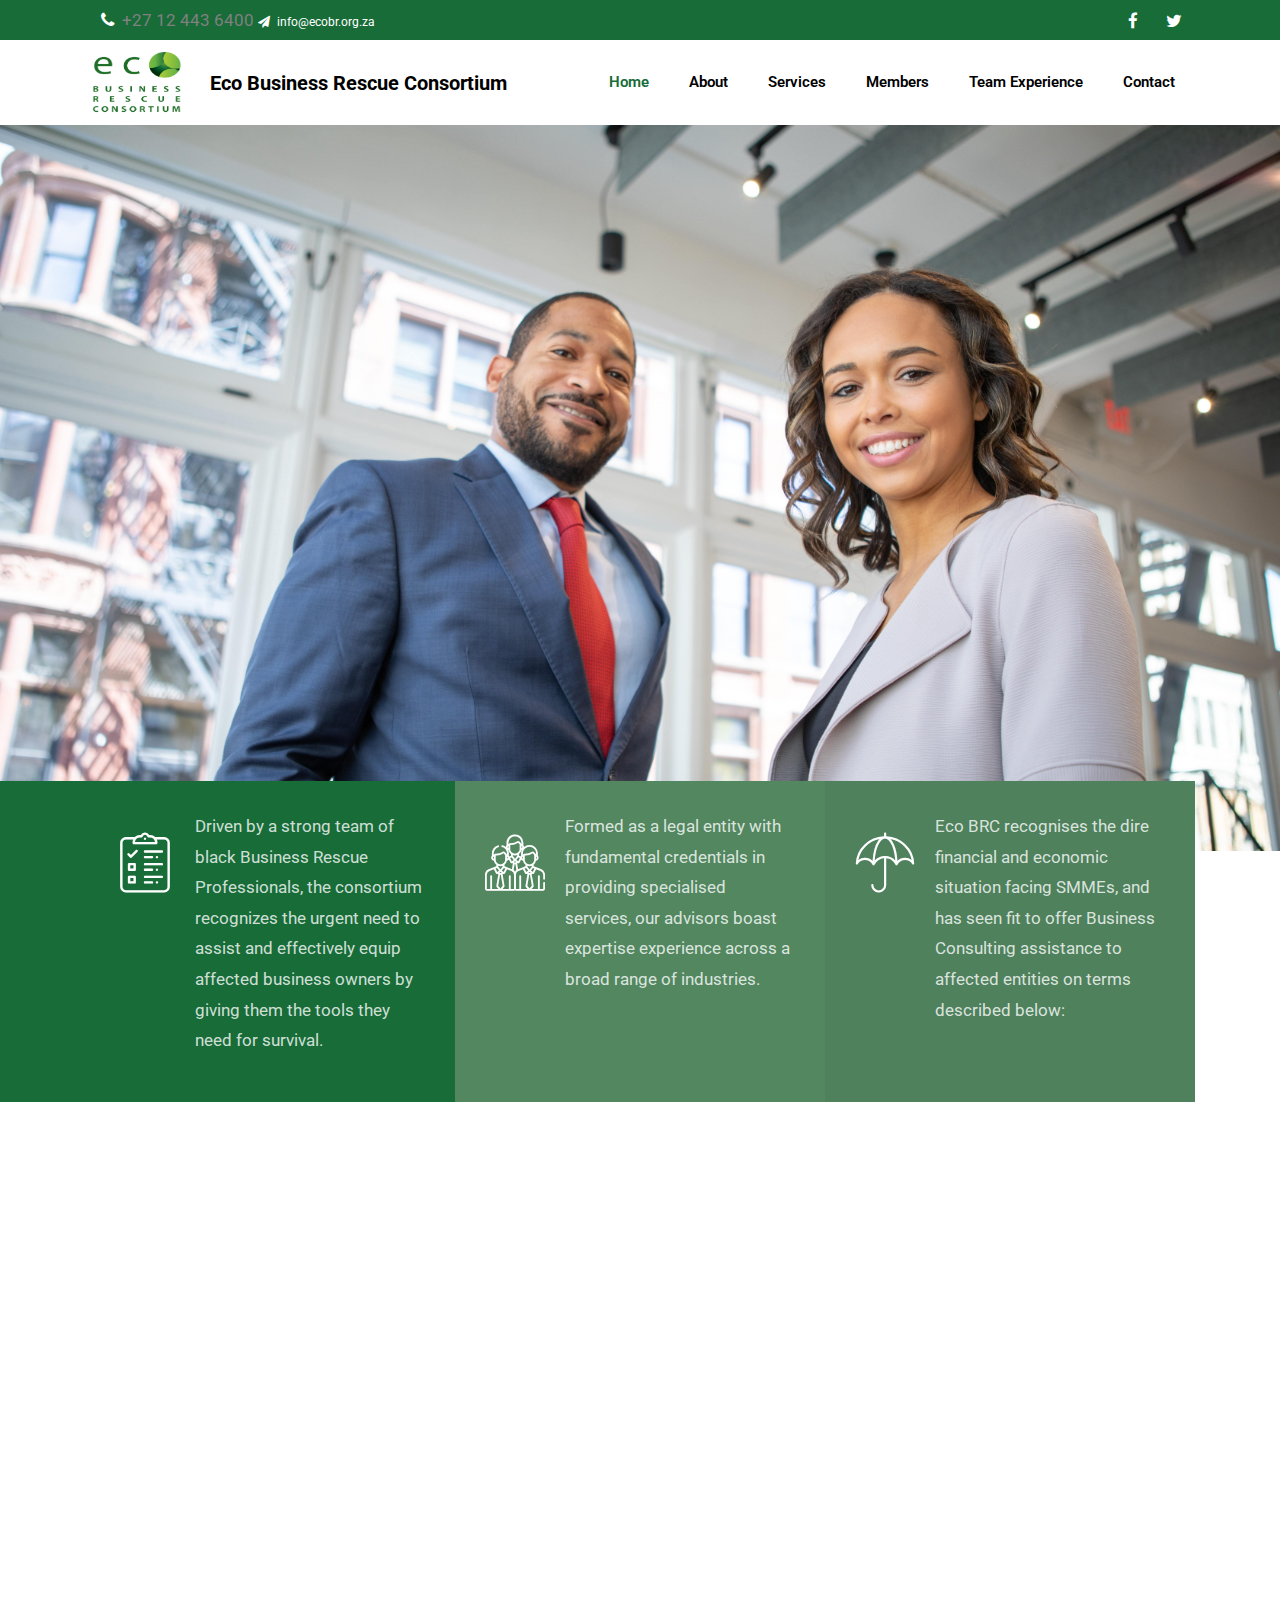
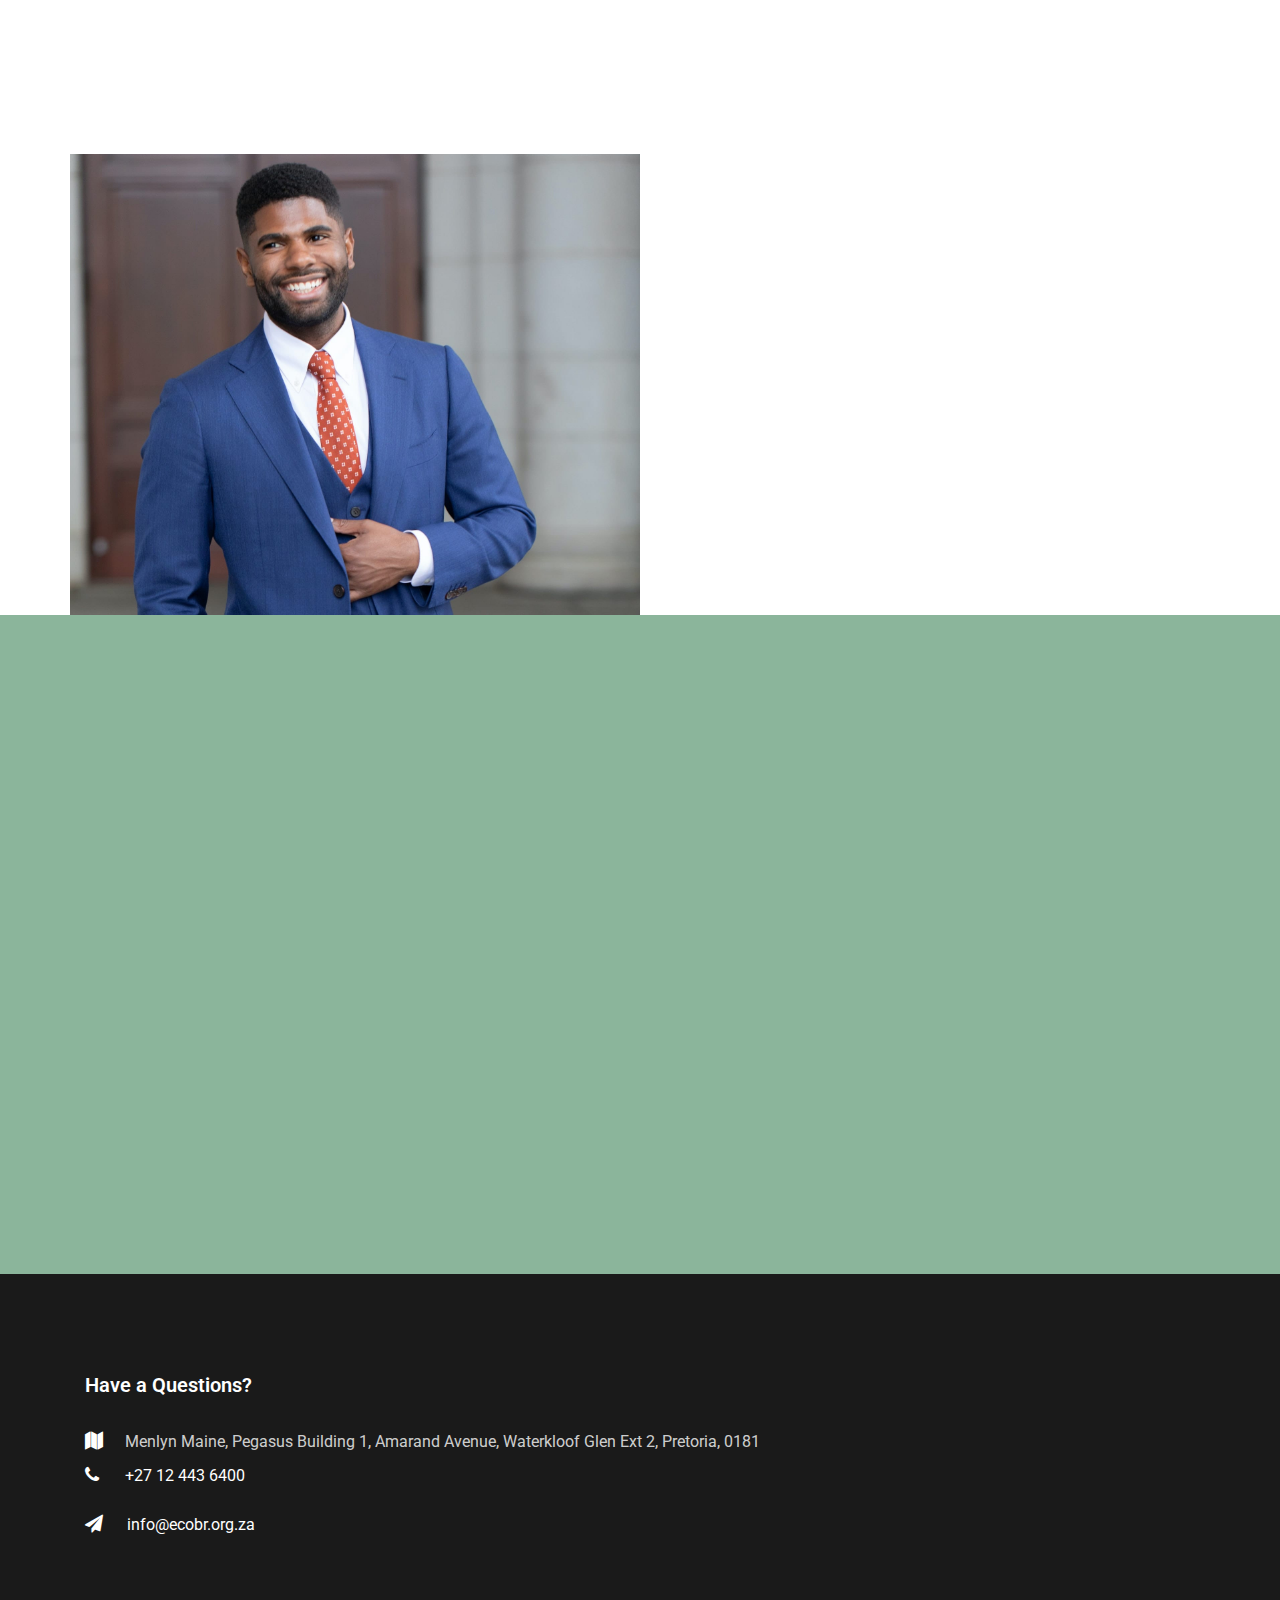
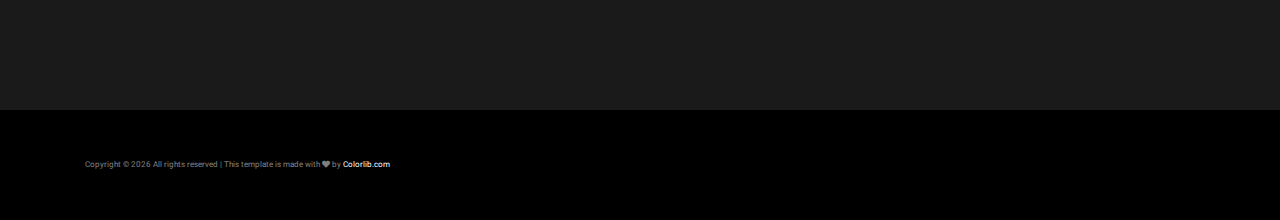
<file: index.html>
<!DOCTYPE html>
<html lang="en">
  <head>
    <title>Eco Business Rescue Consortium</title>
    <link rel="icon" href="images/favicon.png" />
    <meta charset="utf-8" />
    <meta
      name="viewport"
      content="width=device-width, initial-scale=1, shrink-to-fit=no"
    />

    <link
      href="https://fonts.googleapis.com/css?family=Roboto:300,400,500,700&display=swap"
      rel="stylesheet"
    />

    <link
      rel="stylesheet"
      href="https://stackpath.bootstrapcdn.com/font-awesome/4.7.0/css/font-awesome.min.css"
    />

    <link rel="stylesheet" href="css/animate.css" />

    <link rel="stylesheet" href="css/owl.carousel.min.css" />
    <link rel="stylesheet" href="css/owl.theme.default.min.css" />
    <link rel="stylesheet" href="css/magnific-popup.css" />

    <link rel="stylesheet" href="css/flaticon.css" />
    <link rel="stylesheet" href="css/style.css" />
  </head>
  <body>
    <div class="wrap">
      <div class="container">
        <div class="row">
          <div class="col-md-6 d-flex align-items-center">
            <p class="mb-0 phone pl-md-2">
              <a href="#" class="mr-2"></a>
              <span class="fa fa-phone mr-1"></span>
              +27 12 443 6400

              <a href="#">
                <span class="fa fa-paper-plane mr-1"></span>
                info@ecobr.org.za
              </a>
            </p>
          </div>
          <div class="col-md-6 d-flex justify-content-md-end">
            <div class="social-media">
              <p class="mb-0 d-flex">
                <a
                  href="https://www.facebook.com/Eco-Business-Rescue-Consortium-108351050952672"
                  target="_blank"
                  class="d-flex align-items-center justify-content-center"
                >
                  <span class="fa fa-facebook">
                    <i class="sr-only">Facebook</i>
                  </span>
                </a>
                <a
                  href="https://twitter.com/Eco_BRC"
                  class="d-flex align-items-center justify-content-center"
                  target="_blank"
                >
                  <span class="fa fa-twitter">
                    <i class="sr-only">Twitter</i>
                  </span>
                </a>
              </p>
            </div>
          </div>
        </div>
      </div>
    </div>

    <nav
      class="
        navbar navbar-expand-lg navbar-dark
        ftco_navbar
        bg-dark
        ftco-navbar-light
      "
      id="ftco-navbar"
    >
      <div class="container">
        <img
          src="images/ecobrclogo.png"
          alt=""
          style="width: 100px; height: 65px; margin-right: 25px"
        />
        <a class="navbar-brand" href="index.html">
          Eco Business Rescue Consortium
        </a>
        <button
          class="navbar-toggler"
          type="button"
          data-toggle="collapse"
          data-target="#ftco-nav"
          aria-controls="ftco-nav"
          aria-expanded="false"
          aria-label="Toggle navigation"
        >
          <span class="oi oi-menu"></span>
          Menu
        </button>

        <div class="collapse navbar-collapse" id="ftco-nav">
          <ul class="navbar-nav ml-auto">
            <li class="nav-item active">
              <a href="index.html" class="nav-link">Home</a>
            </li>
            <li class="nav-item">
              <a href="about.html" class="nav-link">About</a>
            </li>
            <li class="nav-item">
              <a href="services.html" class="nav-link">Services</a>
            </li>
            <li class="nav-item">
              <a href="members.html" class="nav-link">Members</a>
            </li>
            <li class="nav-item">
              <a href="TeamExperience.html" class="nav-link">Team Experience</a>
            </li>
            <li class="nav-item">
              <a href="contact.html" class="nav-link">Contact</a>
            </li>
          </ul>
        </div>
      </div>
    </nav>
    <!-- END nav -->

    <div
      class="hero-wrap"
      style="background-image: url('images/SiteImages/Pic6.jpg')"
      data-stellar-background-ratio="0.5"
    >
      <div class="overlay"></div>
      <div class="container">
        <div
          id="mainHeading"
          class="row no-gutters slider-text align-items-center"
        >
          <div class="col-md-6 ftco-animate d-flex align-items-end">
            <div class="text w-100">
              <h1 class="mb-4">Eco Business Rescue Consortium (Eco BRC)</h1>
              <p class="mb-4">
                Managed by Black Business Rescue Professionals, Eco Business
                Rescue is a vehicle that has been formed to assist both the
                private and public sector in the effective commercial recovery
                of COIVD19. Let us assist you in getting your business back on
                solid ground.
              </p>
              <p>
                <a href="contact.html" class="btn btn-primary py-3 px-4">
                  Contact us
                </a>
                <a href="services.html" class="btn btn-white py-3 px-4">
                  Read more
                </a>
              </p>
            </div>
          </div>
          <!-- <a
            href="https://vimeo.com/45830194"
            class="
              img-video
              popup-vimeo
              d-flex
              align-items-center
              justify-content-center
            "
          > -->
          <!-- <span class="fa fa-play"></span> -->
        </div>
      </div>
    </div>

    <section class="ftco-intro">
      <div class="container">
        <div class="row no-gutters">
          <div class="col-md-4 d-flex">
            <div class="intro aside-stretch d-lg-flex w-100">
              <div class="icon">
                <span class="flaticon-checklist"></span>
              </div>
              <div class="text">
                <!-- <h2>100% Confidential</h2> -->
                <p>
                  Driven by a strong team of black Business Rescue
                  Professionals, the consortium recognizes the urgent need to
                  assist and effectively equip affected business owners by
                  giving them the tools they need for survival.
                </p>
              </div>
            </div>
          </div>
          <div class="col-md-4 d-flex">
            <div class="intro color-1 d-lg-flex w-100">
              <div class="icon">
                <span class="flaticon-employee"></span>
              </div>
              <div class="text">
                <!-- <h2>Qualified Team</h2> -->
                <p>
                  Formed as a legal entity with fundamental credentials in
                  providing specialised services, our advisors boast expertise
                  experience across a broad range of industries.
                </p>
              </div>
            </div>
          </div>
          <div class="col-md-4 d-flex">
            <div class="intro color-2 d-lg-flex w-100">
              <div class="icon">
                <span class="flaticon-umbrella"></span>
              </div>
              <div class="text">
                <!-- <h2>Individual Approach</h2> -->
                <p>
                  Eco BRC recognises the dire financial and economic situation
                  facing SMMEs, and has seen fit to offer Business Consulting
                  assistance to affected entities on terms described below:
                </p>
              </div>
            </div>
          </div>
        </div>
      </div>
    </section>

    <section class="ftco-section">
      <div class="container">
        <div class="row justify-content-center pb-5">
          <div class="col-md-7 heading-section text-center ftco-animate">
            <!-- <span class="subheading">Services</span> -->
            <h2>How It Works</h2>
          </div>
        </div>
        <div class="row">
          <div class="col-md-3 d-flex align-items-stretch ftco-animate">
            <div class="services-2 text-center">
              <div class="icon-wrap">
                <!-- <div class="number d-flex align-items-center justify-content-center"><span>01</span></div> -->
                <div
                  class="icon d-flex align-items-center justify-content-center"
                >
                  <span class="flaticon-calendar"></span>
                </div>
              </div>
              <h2>Funding</h2>
              <p>
                Funding from COVID-19 financing earmarked by government budget
                to costs of assistance.
              </p>
            </div>
          </div>
          <div class="col-md-3 d-flex align-items-stretch ftco-animate">
            <div class="services-2 text-center">
              <div class="icon-wrap">
                <!-- <div class="number d-flex align-items-center justify-content-center"><span>02</span></div> -->
                <div
                  class="icon d-flex align-items-center justify-content-center"
                >
                  <span class="flaticon-qa"></span>
                </div>
              </div>
              <h2>Funding</h2>
              <p>
                Funding from relevant business associations to which SMMEs
                belong.
              </p>
            </div>
          </div>
          <div class="col-md-3 d-flex align-items-stretch ftco-animate">
            <div class="services-2 text-center">
              <div class="icon-wrap">
                <!-- <div class="number d-flex align-items-center justify-content-center"><span>03</span></div> -->
                <div
                  class="icon d-flex align-items-center justify-content-center"
                >
                  <span class="flaticon-checklist"></span>
                </div>
              </div>
              <h2>Fees</h2>
              <p>Nominal fees from SMMEs who can pay.</p>
            </div>
          </div>
          <div class="col-md-3 d-flex align-items-stretch ftco-animate">
            <div class="services-2 text-center">
              <div class="icon-wrap">
                <!-- <div class="number d-flex align-items-center justify-content-center"><span>04</span></div> -->
                <div
                  class="icon d-flex align-items-center justify-content-center"
                >
                  <span class="flaticon-employee"></span>
                </div>
              </div>
              <h2>Education</h2>
              <p>
                Stakeholder education through webinars and other media
                platforms.
              </p>
            </div>
          </div>
        </div>
      </div>
    </section>

    <section class="ftco-section ftco-no-pb ftco-no-pt">
      <div class="container">
        <div class="row">
          <div
            class="
              col-md-6
              img img-3
              d-flex
              justify-content-center
              align-items-center
            "
            style="background-image: url(images/SiteImages/Pic5.jpg)"
          ></div>
          <div class="col-md-6 wrap-about px-md-5 ftco-animate py-5 bg-light">
            <div class="heading-section">
              <span class="subheading">
                IT IS EXPECTED THAT THE PANDEMIC WILL RESULT IN LONG TERM
                NEGATIVE EFFECTS ON SMME’S. ECO BRC IS PREPARED AND WELL
                EQUIPPED TO ASSIST DISTRESSED ENTITIES BEYOND THE IMMEDIATE
                PHASE OF RECOVERY.
              </span>
              <!-- <h2 class="mb-4">Best Counseling Funding Network Worldwide.</h2> -->

              <p>
                Eco BRC brings to distressed companies essential expertise in
                Business Rescue and Turnaround on a broad range of industries
                with access to various critical expertise, which are essential
                to ensuring the recovery of financially distressed entities.
              </p>
              <p>
                The Consortium is well placed in terms of providing specialised
                services, and with members having considerable expertise in a
                variety of industries.
              </p>

              <!-- <a href="https://vimeo.com/45830194" class="play-video popup-vimeo d-flex align-items-center mt-4">
	            	<div class="icon d-flex align-items-center justify-content-center"><span class="fa fa-play"></span></div>
	            	<span class="watch">Watch Our Consultant Video</span>
	            </a> -->
            </div>
          </div>
        </div>
      </div>
    </section>

    <!-- <section class="ftco-section testimony-section">
    	<div class="img img-bg border" style="background-image: url(images/bg_4.jpg);"></div>
    	<div class="overlay"></div>
      <div class="container">
        <div class="row justify-content-center mb-5">
          <div class="col-md-7 text-center heading-section heading-section-white ftco-animate">
          	<span class="subheading">Testimonial</span>
            <h2 class="mb-3">Happy Clients</h2>
          </div>
        </div>
        <div class="row ftco-animate">
          <div class="col-md-12">
            <div class="carousel-testimony owl-carousel ftco-owl">
              <div class="item">
                <div class="testimony-wrap py-4">
                	<div class="icon d-flex align-items-center justify-content-center"><span class="fa fa-quote-left"></div>
                  <div class="text">
                    <p class="mb-4">Far far away, behind the word mountains, far from the countries Vokalia and Consonantia, there live the blind texts.</p>
                    <div class="d-flex align-items-center">
                    	<div class="user-img" style="background-image: url(images/person_1.jpg)"></div>
                    	<div class="pl-3">
		                    <p class="name">Roger Scott</p>
		                    <span class="position">Marketing Manager</span>
		                  </div>
	                  </div>
                  </div>
                </div>
              </div>
              <div class="item">
                <div class="testimony-wrap py-4">
                	<div class="icon d-flex align-items-center justify-content-center"><span class="fa fa-quote-left"></div>
                  <div class="text">
                    <p class="mb-4">Far far away, behind the word mountains, far from the countries Vokalia and Consonantia, there live the blind texts.</p>
                    <div class="d-flex align-items-center">
                    	<div class="user-img" style="background-image: url(images/person_2.jpg)"></div>
                    	<div class="pl-3">
		                    <p class="name">Roger Scott</p>
		                    <span class="position">Marketing Manager</span>
		                  </div>
	                  </div>
                  </div>
                </div>
              </div>
              <div class="item">
                <div class="testimony-wrap py-4">
                	<div class="icon d-flex align-items-center justify-content-center"><span class="fa fa-quote-left"></div>
                  <div class="text">
                    <p class="mb-4">Far far away, behind the word mountains, far from the countries Vokalia and Consonantia, there live the blind texts.</p>
                    <div class="d-flex align-items-center">
                    	<div class="user-img" style="background-image: url(images/person_3.jpg)"></div>
                    	<div class="pl-3">
		                    <p class="name">Roger Scott</p>
		                    <span class="position">Marketing Manager</span>
		                  </div>
	                  </div>
                  </div>
                </div>
              </div>
              <div class="item">
                <div class="testimony-wrap py-4">
                	<div class="icon d-flex align-items-center justify-content-center"><span class="fa fa-quote-left"></div>
                  <div class="text">
                    <p class="mb-4">Far far away, behind the word mountains, far from the countries Vokalia and Consonantia, there live the blind texts.</p>
                    <div class="d-flex align-items-center">
                    	<div class="user-img" style="background-image: url(images/person_1.jpg)"></div>
                    	<div class="pl-3">
		                    <p class="name">Roger Scott</p>
		                    <span class="position">Marketing Manager</span>
		                  </div>
	                  </div>
                  </div>
                </div>
              </div>
              <div class="item">
                <div class="testimony-wrap py-4">
                	<div class="icon d-flex align-items-center justify-content-center"><span class="fa fa-quote-left"></div>
                  <div class="text">
                    <p class="mb-4">Far far away, behind the word mountains, far from the countries Vokalia and Consonantia, there live the blind texts.</p>
                    <div class="d-flex align-items-center">
                    	<div class="user-img" style="background-image: url(images/person_2.jpg)"></div>
                    	<div class="pl-3">
		                    <p class="name">Roger Scott</p>
		                    <span class="position">Marketing Manager</span>
		                  </div>
	                  </div>
                  </div>
                </div>
              </div>
            </div>
          </div>
        </div>
      </div>
    </section> -->

    <!-- <section class="ftco-section bg-light">
    	<div class="container">
    		<div class="row justify-content-center pb-5 mb-3">
          <div class="col-md-7 heading-section text-center ftco-animate">
          	<span class="subheading">Price &amp; Plans</span>
            <h2>Affordable Packages</h2>
          </div>
        </div>
    		<div class="row">
    			<div class="col-md-4 ftco-animate d-flex">
	          <div class="block-7 w-100">
	            <div class="text-center">
		            <span class="price"><sup>$</sup> <span class="number">49</span> <sub>/mo</sub></span>
		            <span class="excerpt d-block">For Adults</span>
		            <ul class="pricing-text mb-5">
		              <li><span class="fa fa-check mr-2"></span>Individual Counseling</li>
		              <li><span class="fa fa-check mr-2"></span>Couples Therapy</li>
		              <li><span class="fa fa-check mr-2"></span>Family Therapy</li>
		            </ul>

		            <a href="#" class="btn btn-primary d-block px-2 py-3">Get Started</a>
	            </div>
	          </div>
	        </div>
	        <div class="col-md-4 ftco-animate d-flex">
	          <div class="block-7 w-100">
	            <div class="text-center">
		            <span class="price"><sup>$</sup> <span class="number">79</span> <sub>/mo</sub></span>
		            <span class="excerpt d-block">For Children</span>
		            <ul class="pricing-text mb-5">
		              <li><span class="fa fa-check mr-2"></span>Counseling for Children</li>
		              <li><span class="fa fa-check mr-2"></span>Behavioral Management</li>
		              <li><span class="fa fa-check mr-2"></span>Educational Counseling</li>
		            </ul>

		            <a href="#" class="btn btn-primary d-block px-2 py-3">Get Started</a>
	            </div>
	          </div>
	        </div>
	        <div class="col-md-4 ftco-animate d-flex">
	          <div class="block-7 w-100">
	            <div class="text-center">
		            <span class="price"><sup>$</sup> <span class="number">109</span> <sub>/mo</sub></span>
		            <span class="excerpt d-block">For Business</span>
		            <ul class="pricing-text mb-5">
		              <li><span class="fa fa-check mr-2"></span>Consultancy Services</li>
		              <li><span class="fa fa-check mr-2"></span>Employee Counseling</li>
		              <li><span class="fa fa-check mr-2"></span>Psychological Assessment</li>
		            </ul>

		            <a href="#" class="btn btn-primary d-block px-2 py-3">Get Started</a>
	            </div>
	          </div>
	        </div>
	      </div>
    	</div>
    </section> -->

    <section
      class="ftco-appointment ftco-section img"
      style="background-image: url(images/SiteImages/Pic9.jpg)"
    >
      <div class="overlay"></div>
      <div class="container">
        <div class="row">
          <div class="col-md-6 half ftco-animate">
            <h2 class="mb-4">Send a Message &amp; Get in touch!</h2>
            <form
              action="https://formsubmit.co/ca85ff2cfab4cf9b02bef8071ffbb7ee"
              method="POST"
              class="appointment"
            >
              <div class="row">
                <div class="col-md-6">
                  <div class="form-group">
                    <input
                      type="text"
                      class="form-control"
                      placeholder="Your Name"
                      name="name"
                      required
                    />
                    <input
                      type="hidden"
                      name="_next"
                      value="https://mvbcoder.github.io/MVBCoder/index.html"
                    />
                    <!-- <input
                      type="hidden"
                      name="_captcha"
                      value="false"
                    /> -->
                  </div>
                </div>
                <div class="col-md-6">
                  <div class="form-group">
                    <input
                      type="text"
                      class="form-control"
                      placeholder="Email"
                      name="email"
                      required
                    />
                  </div>
                </div>
                <div class="col-md-12">
                  <div class="form-group">
                    <div class="form-field">
                      <div class="select-wrap">
                        <div class="icon">
                          <span class="fa fa-chevron-down"></span>
                        </div>
                        <select name="" id="" class="form-control">
                          <option value="">General Enquiries</option>
                          <!-- <option value="">Relation Problem</option> -->
                        </select>
                      </div>
                    </div>
                  </div>
                </div>
                <div class="col-md-12">
                  <div class="form-group">
                    <textarea
                      id=""
                      cols="30"
                      rows="7"
                      class="form-control"
                      placeholder="Message"
                      name="message"
                      required
                    ></textarea>
                  </div>
                </div>
                <div class="col-md-12">
                  <div class="form-group">
                    <input
                      type="submit"
                      value="Send message"
                      class="btn btn-primary py-3 px-4"
                    />
                  </div>
                </div>
              </div>
            </form>
          </div>
        </div>
      </div>
    </section>

    <!-- <section class="ftco-section">
      <div class="container">
        <div class="row justify-content-center mb-5">
          <div class="col-md-7 heading-section text-center ftco-animate">
          	<span class="subheading">Blog</span>
            <h2>Recent Blog</h2>
          </div>
        </div>
        <div class="row d-flex">
          <div class="col-md-4 d-flex ftco-animate">
          	<div class="blog-entry justify-content-end">
              <div class="text text-center">
              	<a href="blog-single.html" class="block-20 img" style="background-image: url('images/image_1.jpg');">
	              </a>
	              <div class="meta text-center mb-2 d-flex align-items-center justify-content-center">
                	<div>
                		<span class="day">18</span>
                		<span class="mos">April</span>
                		<span class="yr">2020</span>
                	</div>
                </div>
                <h3 class="heading mb-3"><a href="#">Social Media Risks To Mental Health</a></h3>
                <p>A small river named Duden flows by their place and supplies it with the necessary regelialia.</p>
              </div>
            </div>
          </div>
          <div class="col-md-4 d-flex ftco-animate">
          	<div class="blog-entry justify-content-end">
              <div class="text text-center">
              	<a href="blog-single.html" class="block-20 img" style="background-image: url('images/image_2.jpg');">
	              </a>
	              <div class="meta text-center mb-2 d-flex align-items-center justify-content-center">
                	<div>
                		<span class="day">18</span>
                		<span class="mos">April</span>
                		<span class="yr">2020</span>
                	</div>
                </div>
                <h3 class="heading mb-3"><a href="#">Social Media Risks To Mental Health</a></h3>
                <p>A small river named Duden flows by their place and supplies it with the necessary regelialia.</p>
              </div>
            </div>
          </div>
          <div class="col-md-4 d-flex ftco-animate">
          	<div class="blog-entry justify-content-end">
              <div class="text text-center">
              	<a href="blog-single.html" class="block-20 img" style="background-image: url('images/image_3.jpg');">
	              </a>
	              <div class="meta text-center mb-2 d-flex align-items-center justify-content-center">
                	<div>
                		<span class="day">18</span>
                		<span class="mos">April</span>
                		<span class="yr">2020</span>
                	</div>
                </div>
                <h3 class="heading mb-3"><a href="#">Social Media Risks To Mental Health</a mb-3></h3>
								<p>A small river named Duden flows by their place and supplies it with the necessary regelialia.</p>              
							</div>
            </div>
          </div>
        </div>
      </div>
    </section>	 -->

    <footer class="ftco-footer">
      <div class="container">
        <div class="row mb-5">
          <div class="col-sm-12 col-md">
            <div class="ftco-footer-widget mb-4">
              <h2 class="ftco-heading-2 logo">
                <a href="#">Have a Questions?</a>
              </h2>
              <div class="block-23 mb-3">
                <ul>
                  <li>
                    <span class="icon fa fa-map marker"></span>
                    <span class="text">
                      Menlyn Maine, Pegasus Building 1, Amarand Avenue,
                      Waterkloof Glen Ext 2, Pretoria, 0181
                    </span>
                  </li>
                  <li>
                    <a href="#">
                      <span class="icon fa fa-phone"></span>
                      <span class="text">+27 12 443 6400</span>
                    </a>
                  </li>
                  <li>
                    <a href="#">
                      <span class="icon fa fa-paper-plane pr-4"></span>
                      <span class="text">info@ecobr.org.za</span>
                    </a>
                  </li>
                </ul>
              </div>
              <ul class="ftco-footer-social list-unstyled mt-2">
                <li class="ftco-animate">
                  <a href="https://twitter.com/Eco_BRC" target="_blank">
                    <span class="fa fa-twitter"></span>
                  </a>
                </li>
                <li class="ftco-animate">
                  <a
                    href="https://www.facebook.com/Eco-Business-Rescue-Consortium-108351050952672"
                    target="_blank"
                  >
                    <span class="fa fa-facebook"></span>
                  </a>
                </li>
                <!-- <li class="ftco-animate"><a href="#"><span class="fa fa-instagram"></span></a></li> -->
              </ul>
            </div>
          </div>
          <!-- <div class="col-sm-12 col-md">
            <div class="ftco-footer-widget mb-4 ml-md-4">
              <h2 class="ftco-heading-2">Explore</h2>
              <ul class="list-unstyled">
                <li><a href="#"><span class="fa fa-chevron-right mr-2"></span>About</a></li>
                <li><a href="#"><span class="fa fa-chevron-right mr-2"></span>Contact</a></li>
                <li><a href="#"><span class="fa fa-chevron-right mr-2"></span>What We Do</a></li>
                <li><a href="#"><span class="fa fa-chevron-right mr-2"></span>Plans &amp; Pricing</a></li>
              </ul>
            </div>
          </div> -->
          <!-- <div class="col-sm-12 col-md">
            <div class="ftco-footer-widget mb-4 ml-md-4">
              <h2 class="ftco-heading-2">Legal</h2>
              <ul class="list-unstyled">
                <li><a href="#"><span class="fa fa-chevron-right mr-2"></span>Join us</a></li>
                <li><a href="#"><span class="fa fa-chevron-right mr-2"></span>Blog</a></li>
                <li><a href="#"><span class="fa fa-chevron-right mr-2"></span>Privacy &amp; Policy</a></li>
                <li><a href="#"><span class="fa fa-chevron-right mr-2"></span>Term &amp; Conditions</a></li>
              </ul>
            </div>
          </div>
          <div class="col-sm-12 col-md">
             <div class="ftco-footer-widget mb-4">
              <h2 class="ftco-heading-2">Company</h2>
              <ul class="list-unstyled">
                <li><a href="#"><span class="fa fa-chevron-right mr-2"></span>About Us</a></li>
                <li><a href="#"><span class="fa fa-chevron-right mr-2"></span>Blog</a></li>
                <li><a href="#"><span class="fa fa-chevron-right mr-2"></span>Contact</a></li>
                <li><a href="#"><span class="fa fa-chevron-right mr-2"></span>Careers</a></li>
              </ul>
            </div>
          </div> -->
          <!-- <div class="col-sm-12 col-md">
            <div class="ftco-footer-widget mb-4">
            	<h2 class="ftco-heading-2">Have a Questions?</h2>
            	<div class="block-23 mb-3">
	              <ul>
	                <li><span class="icon fa fa-map marker"></span><span class="text">203 Fake St. Mountain View, San Francisco, California, USA</span></li>
	                <li><a href="#"><span class="icon fa fa-phone"></span><span class="text">+2 392 3929 210</span></a></li>
	                <li><a href="#"><span class="icon fa fa-paper-plane pr-4"></span><span class="text">info@yourdomain.com</span></a></li>
	              </ul>
	            </div>
            </div> -->
        </div>
      </div>
      <div class="container-fluid px-0 py-5 bg-black">
        <div class="container">
          <div class="row">
            <div class="col-md-12">
              <p
                class="mb-0"
                id="TemplateLink"
                style="color: rgba(255, 255, 255, 0.5)"
              >
                <!-- Link back to Colorlib can't be removed. Template is licensed under CC BY 3.0. -->
                Copyright &copy;
                <script>
                  document.write(new Date().getFullYear());
                </script>
                All rights reserved | This template is made with
                <i class="fa fa-heart color-danger" aria-hidden="true"></i>
                by
                <a href="https://colorlib.com" target="_blank">Colorlib.com</a>
                <!-- Link back to Colorlib can't be removed. Template is licensed under CC BY 3.0. -->
              </p>
            </div>
          </div>
        </div>
      </div>
    </footer>

    <!-- loader -->
    <div id="ftco-loader" class="show fullscreen">
      <svg class="circular" width="48px" height="48px">
        <circle
          class="path-bg"
          cx="24"
          cy="24"
          r="22"
          fill="none"
          stroke-width="4"
          stroke="#eeeeee"
        />
        <circle
          class="path"
          cx="24"
          cy="24"
          r="22"
          fill="none"
          stroke-width="4"
          stroke-miterlimit="10"
          stroke="#F96D00"
        />
      </svg>
    </div>

    <script src="js/jquery.min.js"></script>
    <script src="js/jquery-migrate-3.0.1.min.js"></script>
    <script src="js/popper.min.js"></script>
    <script src="js/bootstrap.min.js"></script>
    <script src="js/jquery.easing.1.3.js"></script>
    <script src="js/jquery.waypoints.min.js"></script>
    <script src="js/jquery.stellar.min.js"></script>
    <script src="js/owl.carousel.min.js"></script>
    <script src="js/jquery.magnific-popup.min.js"></script>
    <script src="js/jquery.animateNumber.min.js"></script>
    <script src="js/scrollax.min.js"></script>
    <!-- <script src="https://maps.googleapis.com/maps/api/js?key=AIzaSyBVWaKrjvy3MaE7SQ74_uJiULgl1JY0H2s&sensor=false"></script> -->
    <!-- <script src="js/google-map.js"></script> -->
    <script src="js/main.js"></script>
  </body>
</html>
</file>
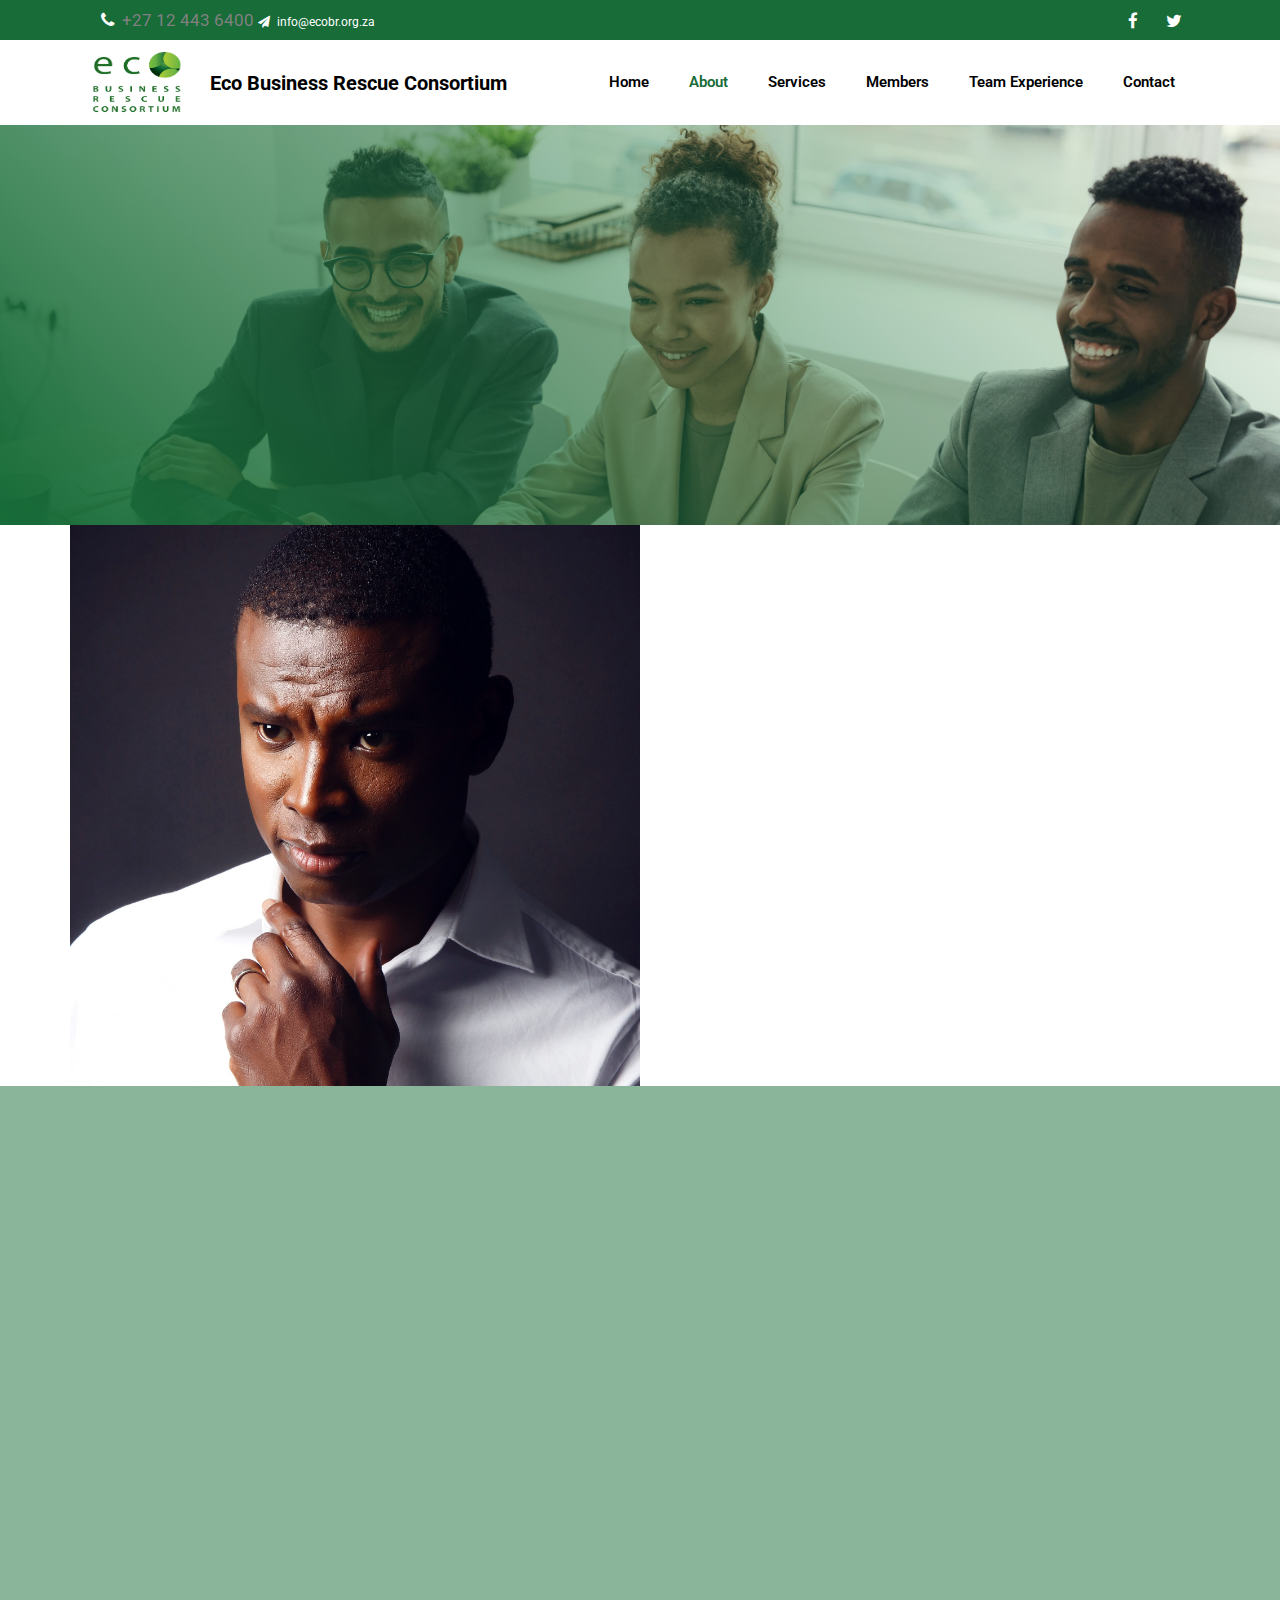
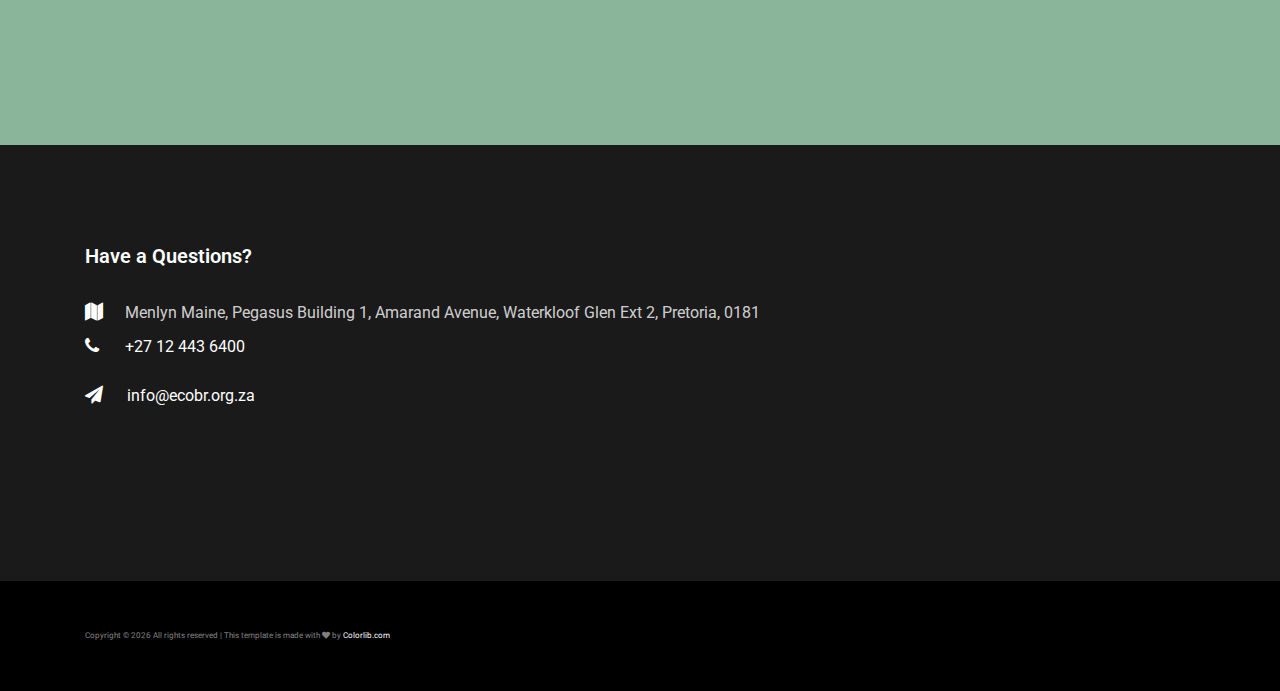
<file: about.html>
<!DOCTYPE html>
<html lang="en">
  <head>
    <title>Eco Business Rescue Consortium</title>
    <link rel="icon" href="images/favicon.png" />
    <meta charset="utf-8" />
    <meta
      name="viewport"
      content="width=device-width, initial-scale=1, shrink-to-fit=no"
    />

    <link
      href="https://fonts.googleapis.com/css?family=Roboto:300,400,500,700&display=swap"
      rel="stylesheet"
    />

    <link
      rel="stylesheet"
      href="https://stackpath.bootstrapcdn.com/font-awesome/4.7.0/css/font-awesome.min.css"
    />

    <link rel="stylesheet" href="css/animate.css" />

    <link rel="stylesheet" href="css/owl.carousel.min.css" />
    <link rel="stylesheet" href="css/owl.theme.default.min.css" />
    <link rel="stylesheet" href="css/magnific-popup.css" />

    <link rel="stylesheet" href="css/flaticon.css" />
    <link rel="stylesheet" href="css/style.css" />
  </head>
  <body class="about">
    <div class="wrap">
      <div class="container">
        <div class="row">
          <div class="col-md-6 d-flex align-items-center">
            <p class="mb-0 phone pl-md-2">
              <a href="#" class="mr-2">

              </a>
                <span class="fa fa-phone mr-1"></span>
                +27 12 443 6400
              </a>
              <a href="#">
                <span class="fa fa-paper-plane mr-1"></span>
                info@ecobr.org.za
              </a>
            </p>
          </div>
          <div class="col-md-6 d-flex justify-content-md-end">
            <div class="social-media">
              <p class="mb-0 d-flex">
                <a
                  href="https://www.facebook.com/Eco-Business-Rescue-Consortium-108351050952672"
                  target="_blank"
                  class="d-flex align-items-center justify-content-center"
                >
                  <span class="fa fa-facebook">
                    <i class="sr-only">Facebook</i>
                  </span>
                </a>
                <a
                  href="https://twitter.com/Eco_BRC"
                  class="d-flex align-items-center justify-content-center"
                  target="_blank"
                >
                  <span class="fa fa-twitter">
                    <i class="sr-only">Twitter</i>
                  </span>
                </a>
                <!-- <a href="#" class="d-flex align-items-center justify-content-center"><span class="fa fa-instagram"><i class="sr-only">Instagram</i></span></a>
			    			<a href="#" class="d-flex align-items-center justify-content-center"><span class="fa fa-dribbble"><i class="sr-only">Dribbble</i></span></a> -->
              </p>
            </div>
          </div>
        </div>
      </div>
    </div>

    <nav
      class="
        navbar navbar-expand-lg navbar-dark
        ftco_navbar
        bg-dark
        ftco-navbar-light
      "
      id="ftco-navbar"
    >
      <div class="container">
        <img
          src="images/ecobrclogo.png"
          alt=""
          style="width: 100px; height: 65px; margin-right: 25px"
        />
        <a class="navbar-brand" href="index.html">
          Eco Business Rescue Consortium
        </a>
        <button
          class="navbar-toggler"
          type="button"
          data-toggle="collapse"
          data-target="#ftco-nav"
          aria-controls="ftco-nav"
          aria-expanded="false"
          aria-label="Toggle navigation"
        >
          <span class="oi oi-menu"></span>
          Menu
        </button>

        <div class="collapse navbar-collapse" id="ftco-nav">
          <ul class="navbar-nav ml-auto">
            <li class="nav-item">
              <a href="index.html" class="nav-link">Home</a>
            </li>
            <li class="nav-item active">
              <a href="about.html" class="nav-link">About</a>
            </li>
            <li class="nav-item">
              <a href="services.html" class="nav-link">Services</a>
            </li>
            <li class="nav-item">
              <a href="members.html" class="nav-link">Members</a>
            </li>
            <li class="nav-item">
              <a href="TeamExperience.html" class="nav-link">Team Experience</a>
            </li>
            <li class="nav-item">
              <a href="contact.html" class="nav-link">Contact</a>
            </li>
          </ul>
        </div>
      </div>
    </nav>
    <!-- END nav -->

    <section
      class="hero-wrap hero-wrap-2"
      style="background-image: url('images/SiteImages/Pic4.jpg')"
      data-stellar-background-ratio="0.5"
    >
      <div class="overlay"></div>
      <div class="container">
        <div
          class="
            row
            no-gutters
            slider-text
            align-items-end
            justify-content-center
          "
        >
          <div class="col-md-9 ftco-animate mb-5 text-center">
            <p class="breadcrumbs mb-0">
              <span class="mr-2">
                <a href="index.html">
                  Home
                  <i class="fa fa-chevron-right"></i>
                </a>
              </span>
              <span>
                About us
                <i class="fa fa-chevron-right"></i>
              </span>
            </p>
            <h1 class="mb-0 bread">About Us</h1>
          </div>
        </div>
      </div>
    </section>

    <section class="ftco-section ftco-no-pb ftco-no-pt">
      <div class="container">
        <div class="row">
          <div
            class="
              col-md-6
              img img-3
              d-flex
              justify-content-center
              align-items-center
            "
            style="background-image: url(images/SiteImages/Pic3.jpg)"
          ></div>
          <div class="col-md-6 wrap-about px-md-5 ftco-animate py-5 bg-light">
            <div class="heading-section py-md-5">
              <span class="subheading">Background</span>
              <!-- <h2 class="mb-4">Best Counseling Funding Network Worldwide.</h2> -->

              <p>
                Eco BRC comprises of a team of black Business Rescue and
                Turnaround professionals who have been actively involved in the
                industry for over ten years.
              </p>
              <p>
                Formed as an independent body, Eco BRC aims to assist distressed
                Companies and organisations through its commitment to people
                empowerment, excellence and complete professionalism. Eco BRC is
                rooted in the mission of building South Africa and helping our
                country grow through sustainable business practice,
                entrepreneurship, and equal opportunity.
              </p>

              <!-- <a href="https://vimeo.com/45830194" class="play-video popup-vimeo d-flex align-items-center mt-4">
	            	<div class="icon d-flex align-items-center justify-content-center"><span class="fa fa-play"></span></div>
	            	<span class="watch">Watch Our Consultant Video</span>
	            </a> -->
            </div>
          </div>
        </div>
      </div>
    </section>

    <!-- <section class="ftco-counter ftco-section ftco-no-pt ftco-no-pb img bg-light" id="section-counter">
    	<div class="container">
    		<div class="row">
          <div class="col-md-6 col-lg-3 justify-content-center counter-wrap ftco-animate">
            <div class="block-18 py-4 mb-4">
              <div class="text align-items-center">
                <strong class="number" data-number="3000">0</strong>
                <span>Our Satisfied  &amp; Happy Customers</span>
              </div>
            </div>
          </div>
          <div class="col-md-6 col-lg-3 justify-content-center counter-wrap ftco-animate">
            <div class="block-18 py-4 mb-4">
              <div class="text align-items-center">
                <strong class="number" data-number="30">0</strong>
                <span>Years of Experience In Business</span>
              </div>
            </div>
          </div>
          <div class="col-md-6 col-lg-3 justify-content-center counter-wrap ftco-animate">
            <div class="block-18 py-4 mb-4">
              <div class="text align-items-center">
                <strong class="number" data-number="200">0</strong>
                <span>Our Qualified Counselor</span>
              </div>
            </div>
          </div>
          <div class="col-md-6 col-lg-3 justify-content-center counter-wrap ftco-animate">
            <div class="block-18 py-4 mb-4">
              <div class="text align-items-center">
                <strong class="number" data-number="40">0</strong>
                <span>Services Points</span>
              </div>
            </div>
          </div>
        </div>
    	</div>
    </section> -->

    <!-- <section class="ftco-section testimony-section">
    	<div class="img img-bg border" style="background-image: url(images/bg_4.jpg);"></div>
    	<div class="overlay"></div>
      <div class="container">
        <div class="row justify-content-center mb-5">
          <div class="col-md-7 text-center heading-section heading-section-white ftco-animate">
          	<span class="subheading">Testimonial</span>
            <h2 class="mb-3">Happy Clients</h2>
          </div>
        </div>
        <div class="row ftco-animate">
          <div class="col-md-12">
            <div class="carousel-testimony owl-carousel ftco-owl">
              <div class="item">
                <div class="testimony-wrap py-4">
                	<div class="icon d-flex align-items-center justify-content-center"><span class="fa fa-quote-left"></div>
                  <div class="text">
                    <p class="mb-4">Far far away, behind the word mountains, far from the countries Vokalia and Consonantia, there live the blind texts.</p>
                    <div class="d-flex align-items-center">
                    	<div class="user-img" style="background-image: url(images/person_1.jpg)"></div>
                    	<div class="pl-3">
		                    <p class="name">Roger Scott</p>
		                    <span class="position">Marketing Manager</span>
		                  </div>
	                  </div>
                  </div>
                </div>
              </div>
              <div class="item">
                <div class="testimony-wrap py-4">
                	<div class="icon d-flex align-items-center justify-content-center"><span class="fa fa-quote-left"></div>
                  <div class="text">
                    <p class="mb-4">Far far away, behind the word mountains, far from the countries Vokalia and Consonantia, there live the blind texts.</p>
                    <div class="d-flex align-items-center">
                    	<div class="user-img" style="background-image: url(images/person_2.jpg)"></div>
                    	<div class="pl-3">
		                    <p class="name">Roger Scott</p>
		                    <span class="position">Marketing Manager</span>
		                  </div>
	                  </div>
                  </div>
                </div>
              </div>
              <div class="item">
                <div class="testimony-wrap py-4">
                	<div class="icon d-flex align-items-center justify-content-center"><span class="fa fa-quote-left"></div>
                  <div class="text">
                    <p class="mb-4">Far far away, behind the word mountains, far from the countries Vokalia and Consonantia, there live the blind texts.</p>
                    <div class="d-flex align-items-center">
                    	<div class="user-img" style="background-image: url(images/person_3.jpg)"></div>
                    	<div class="pl-3">
		                    <p class="name">Roger Scott</p>
		                    <span class="position">Marketing Manager</span>
		                  </div>
	                  </div>
                  </div>
                </div>
              </div>
              <div class="item">
                <div class="testimony-wrap py-4">
                	<div class="icon d-flex align-items-center justify-content-center"><span class="fa fa-quote-left"></div>
                  <div class="text">
                    <p class="mb-4">Far far away, behind the word mountains, far from the countries Vokalia and Consonantia, there live the blind texts.</p>
                    <div class="d-flex align-items-center">
                    	<div class="user-img" style="background-image: url(images/person_1.jpg)"></div>
                    	<div class="pl-3">
		                    <p class="name">Roger Scott</p>
		                    <span class="position">Marketing Manager</span>
		                  </div>
	                  </div>
                  </div>
                </div>
              </div>
              <div class="item">
                <div class="testimony-wrap py-4">
                	<div class="icon d-flex align-items-center justify-content-center"><span class="fa fa-quote-left"></div>
                  <div class="text">
                    <p class="mb-4">Far far away, behind the word mountains, far from the countries Vokalia and Consonantia, there live the blind texts.</p>
                    <div class="d-flex align-items-center">
                    	<div class="user-img" style="background-image: url(images/person_2.jpg)"></div>
                    	<div class="pl-3">
		                    <p class="name">Roger Scott</p>
		                    <span class="position">Marketing Manager</span>
		                  </div>
	                  </div>
                  </div>
                </div>
              </div>
            </div>
          </div>
        </div>
      </div>
    </section> -->

    <section
      class="ftco-appointment ftco-section img"
      style="background-image: url(images/SiteImages/Pic9.jpg)"
    >
      <div class="overlay"></div>
      <div class="container">
        <div class="row">
          <div class="col-md-6 half ftco-animate">
            <h2 class="mb-4">Send a Message &amp; Get in touch!</h2>
            <form action="https://formsubmit.co/ca85ff2cfab4cf9b02bef8071ffbb7ee"
            method="POST"
            class="appointment">
              <div class="row">
                <div class="col-md-6">
                  <div class="form-group">
                    <input
                    type="text"
                    class="form-control"
                    placeholder="Your Name"
                    name="name"
                    required
                    />
                    <input
                      type="hidden"
                      name="_next"
                      value="https://mvbcoder.github.io/MVBCoder/about.html"
                    />
                    <!-- <input
                      type="hidden"
                      name="_captcha"
                      value="false"
                    /> -->
                  </div>
                </div>
                <div class="col-md-6">
                  <div class="form-group">
                    <input
                    type="text"
                    class="form-control"
                    placeholder="Email"
                    name="email"
                    required
                    />
                  </div>
                </div>
                <div class="col-md-12">
                  <div class="form-group">
                    <div class="form-field">
                      <div class="select-wrap">
                        <div class="icon">
                          <span class="fa fa-chevron-down"></span>
                        </div>
                        <select name="" id="" class="form-control">
                          <option value="">General Enquiries</option>
                          <!-- <option value="">Relation Problem</option> -->
                        </select>
                      </div>
                    </div>
                  </div>
                </div>
                <div class="col-md-12">
                  <div class="form-group">
                    <textarea
                    id=""
                    cols="30"
                    rows="7"
                    class="form-control"
                    placeholder="Message"
                    name="message"
                    required
                    ></textarea>
                  </div>
                </div>
                <div class="col-md-12">
                  <div class="form-group">
                    <input
                      type="submit"
                      value="Send message"
                      class="btn btn-primary py-3 px-4"
                    />
                  </div>
                </div>
              </div>
            </form>
          </div>
        </div>
      </div>
    </section>

    <footer class="ftco-footer">
      <div class="container">
        <div class="row mb-5">
          <div class="col-sm-12 col-md">
            <div class="ftco-footer-widget mb-4">
              <h2 class="ftco-heading-2 logo">
                <a href="#">Have a Questions?</a>
              </h2>
              <div class="block-23 mb-3">
                <ul>
                  <li>
                    <span class="icon fa fa-map marker"></span>
                    <span class="text">
                      Menlyn Maine, Pegasus Building 1, Amarand Avenue,
                      Waterkloof Glen Ext 2, Pretoria, 0181
                    </span>
                  </li>
                  <li>
                    <a href="#">
                      <span class="icon fa fa-phone"></span>
                      <span class="text">+27 12 443 6400</span>
                    </a>
                  </li>
                  <li>
                    <a href="#">
                      <span class="icon fa fa-paper-plane pr-4"></span>
                      <span class="text">info@ecobr.org.za</span>
                    </a>
                  </li>
                </ul>
              </div>
              <ul class="ftco-footer-social list-unstyled mt-2">
                <li class="ftco-animate">
                  <a href="https://twitter.com/Eco_BRC" target="_blank">
                    <span class="fa fa-twitter"></span>
                  </a>
                </li>
                <li class="ftco-animate">
                  <a
                    href="https://www.facebook.com/Eco-Business-Rescue-Consortium-108351050952672"
                    target="_blank"
                  >
                    <span class="fa fa-facebook"></span>
                  </a>
                </li>
                <!-- <li class="ftco-animate"><a href="#"><span class="fa fa-instagram"></span></a></li> -->
              </ul>
            </div>
          </div>
          <!-- <div class="col-sm-12 col-md">
            <div class="ftco-footer-widget mb-4 ml-md-4">
              <h2 class="ftco-heading-2">Explore</h2>
              <ul class="list-unstyled">
                <li><a href="#"><span class="fa fa-chevron-right mr-2"></span>About</a></li>
                <li><a href="#"><span class="fa fa-chevron-right mr-2"></span>Contact</a></li>
                <li><a href="#"><span class="fa fa-chevron-right mr-2"></span>What We Do</a></li>
                <li><a href="#"><span class="fa fa-chevron-right mr-2"></span>Plans &amp; Pricing</a></li>
              </ul>
            </div>
          </div> -->
          <!-- <div class="col-sm-12 col-md">
            <div class="ftco-footer-widget mb-4 ml-md-4">
              <h2 class="ftco-heading-2">Legal</h2>
              <ul class="list-unstyled">
                <li><a href="#"><span class="fa fa-chevron-right mr-2"></span>Join us</a></li>
                <li><a href="#"><span class="fa fa-chevron-right mr-2"></span>Blog</a></li>
                <li><a href="#"><span class="fa fa-chevron-right mr-2"></span>Privacy &amp; Policy</a></li>
                <li><a href="#"><span class="fa fa-chevron-right mr-2"></span>Term &amp; Conditions</a></li>
              </ul>
            </div>
          </div>
          <div class="col-sm-12 col-md">
             <div class="ftco-footer-widget mb-4">
              <h2 class="ftco-heading-2">Company</h2>
              <ul class="list-unstyled">
                <li><a href="#"><span class="fa fa-chevron-right mr-2"></span>About Us</a></li>
                <li><a href="#"><span class="fa fa-chevron-right mr-2"></span>Blog</a></li>
                <li><a href="#"><span class="fa fa-chevron-right mr-2"></span>Contact</a></li>
                <li><a href="#"><span class="fa fa-chevron-right mr-2"></span>Careers</a></li>
              </ul>
            </div>
          </div> -->
          <!-- <div class="col-sm-12 col-md">
            <div class="ftco-footer-widget mb-4">
            	<h2 class="ftco-heading-2">Have a Questions?</h2>
            	<div class="block-23 mb-3">
	              <ul>
	                <li><span class="icon fa fa-map marker"></span><span class="text">203 Fake St. Mountain View, San Francisco, California, USA</span></li>
	                <li><a href="#"><span class="icon fa fa-phone"></span><span class="text">+2 392 3929 210</span></a></li>
	                <li><a href="#"><span class="icon fa fa-paper-plane pr-4"></span><span class="text">info@yourdomain.com</span></a></li>
	              </ul>
	            </div>
            </div> -->
        </div>
      </div>
      <div class="container-fluid px-0 py-5 bg-black">
        <div class="container">
          <div class="row">
            <div class="col-md-12">
              <p
                class="mb-0"
                id="TemplateLink"
                style="color: rgba(255, 255, 255, 0.5)"
              >
                <!-- Link back to Colorlib can't be removed. Template is licensed under CC BY 3.0. -->
                Copyright &copy;
                <script>
                  document.write(new Date().getFullYear());
                </script>
                All rights reserved | This template is made with
                <i class="fa fa-heart color-danger" aria-hidden="true"></i>
                by
                <a href="https://colorlib.com" target="_blank">Colorlib.com</a>
                <!-- Link back to Colorlib can't be removed. Template is licensed under CC BY 3.0. -->
              </p>
            </div>
          </div>
        </div>
      </div>
    </footer>

    <!-- loader -->
    <div id="ftco-loader" class="show fullscreen">
      <svg class="circular" width="48px" height="48px">
        <circle
          class="path-bg"
          cx="24"
          cy="24"
          r="22"
          fill="none"
          stroke-width="4"
          stroke="#eeeeee"
        />
        <circle
          class="path"
          cx="24"
          cy="24"
          r="22"
          fill="none"
          stroke-width="4"
          stroke-miterlimit="10"
          stroke="#F96D00"
        />
      </svg>
    </div>

    <script src="js/jquery.min.js"></script>
    <script src="js/jquery-migrate-3.0.1.min.js"></script>
    <script src="js/popper.min.js"></script>
    <script src="js/bootstrap.min.js"></script>
    <script src="js/jquery.easing.1.3.js"></script>
    <script src="js/jquery.waypoints.min.js"></script>
    <script src="js/jquery.stellar.min.js"></script>
    <script src="js/owl.carousel.min.js"></script>
    <script src="js/jquery.magnific-popup.min.js"></script>
    <script src="js/jquery.animateNumber.min.js"></script>
    <script src="js/scrollax.min.js"></script>
    <!-- <script src="https://maps.googleapis.com/maps/api/js?key=AIzaSyBVWaKrjvy3MaE7SQ74_uJiULgl1JY0H2s&sensor=false"></script> -->
    <!-- <script src="js/google-map.js"></script> -->
    <script src="js/main.js"></script>
  </body>
</html>
</file>
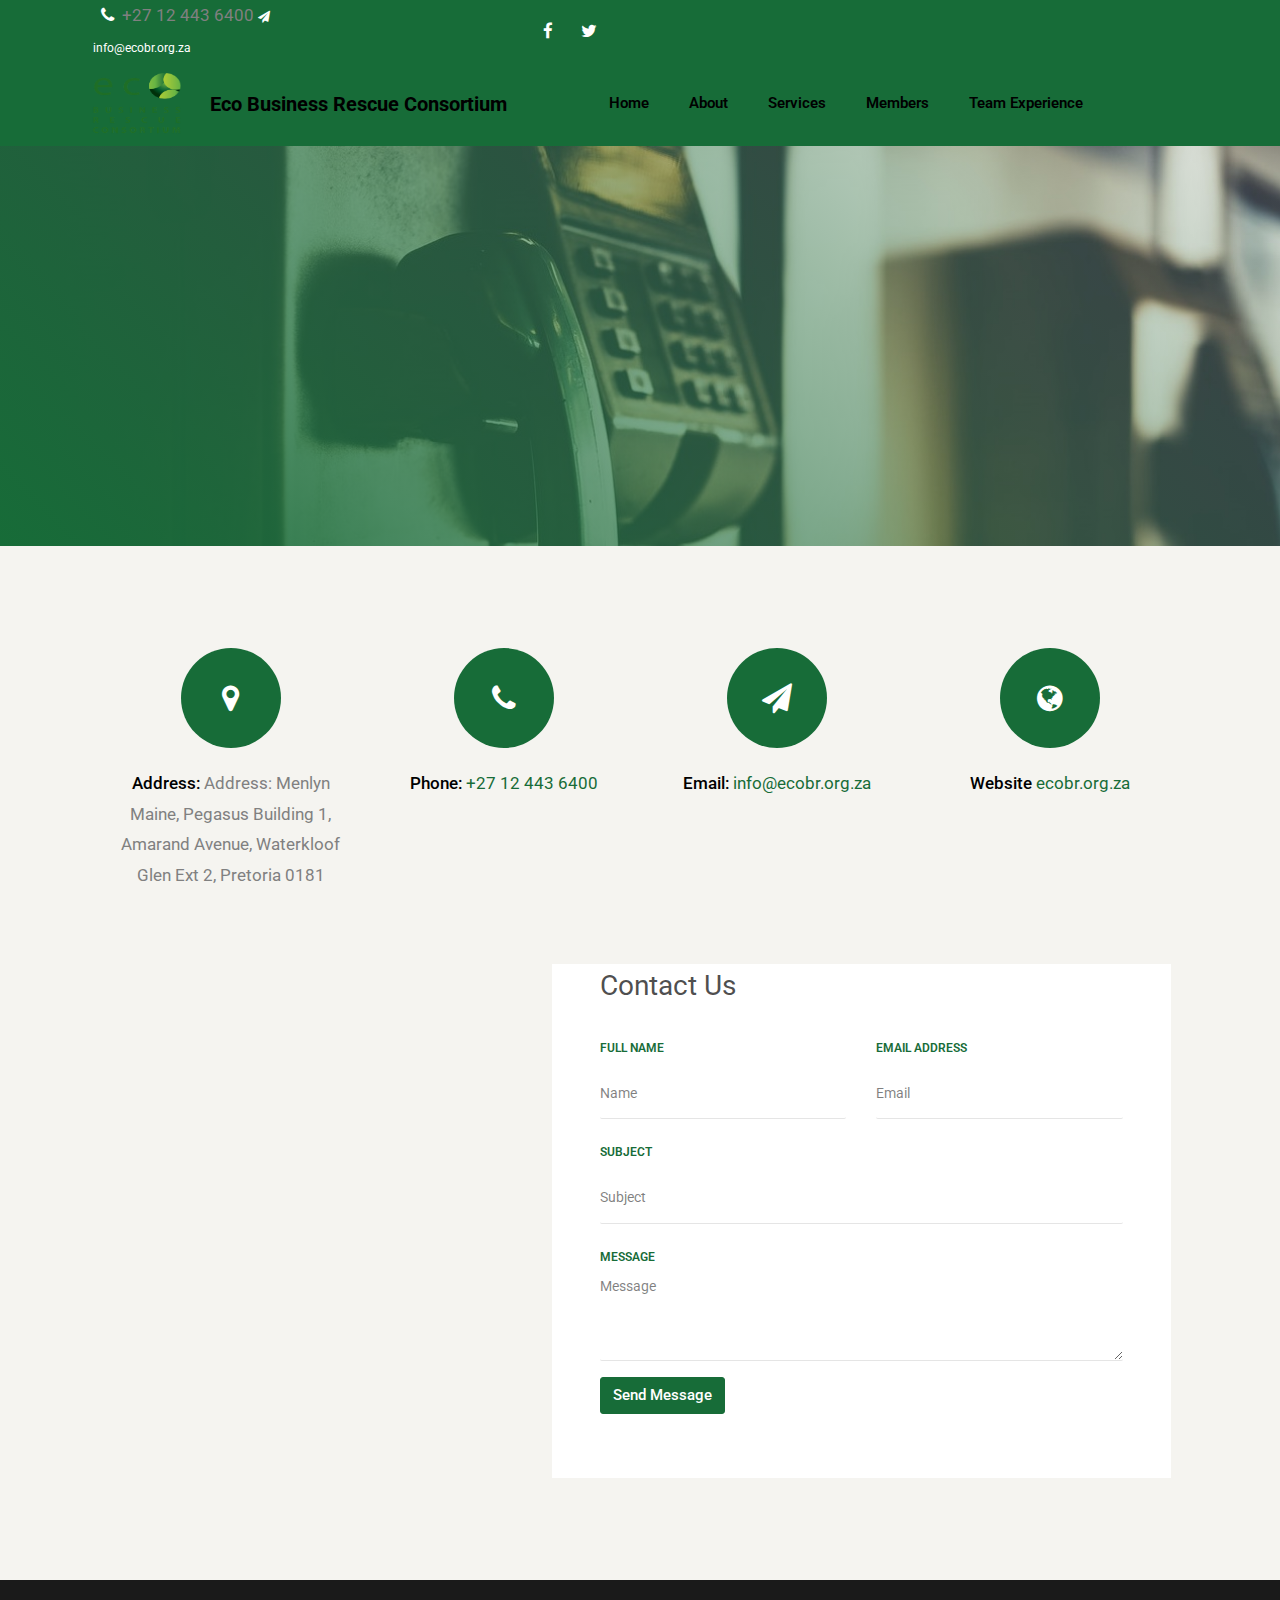
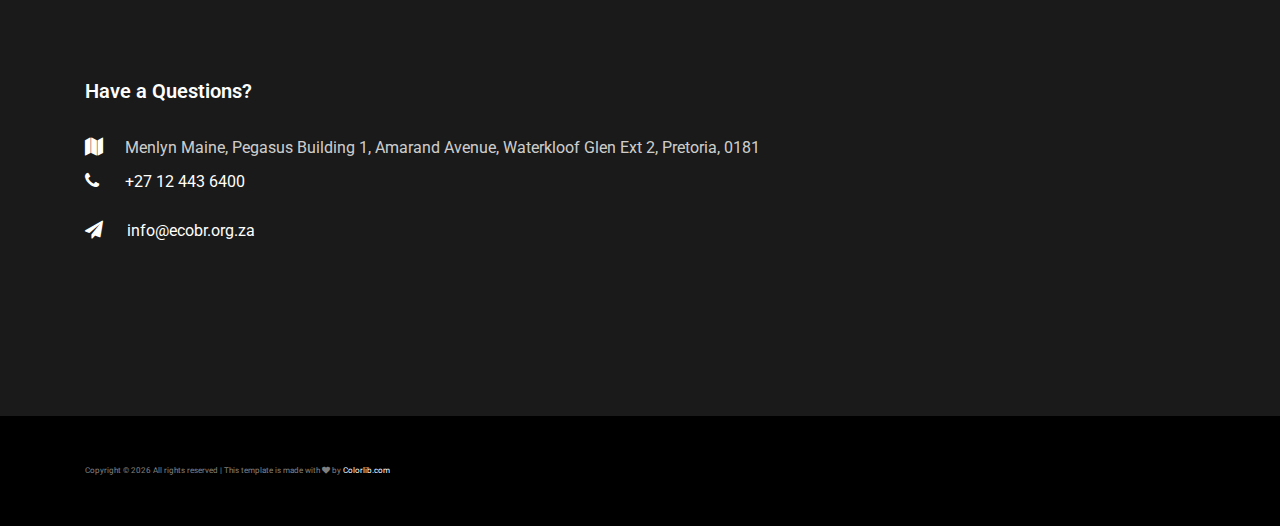
<file: contact.html>
<!DOCTYPE html>
<html lang="en">
  <head>
    <title>Eco Business Rescue Consortium</title>
    <link rel="icon" href="images/favicon.png" />
    <meta charset="utf-8" />
    <meta
      name="viewport"
      content="width=device-width, initial-scale=1, shrink-to-fit=no"
    />

    <link
      href="https://fonts.googleapis.com/css?family=Roboto:300,400,500,700&display=swap"
      rel="stylesheet"
    />

    <link
      rel="stylesheet"
      href="https://stackpath.bootstrapcdn.com/font-awesome/4.7.0/css/font-awesome.min.css"
    />

    <link rel="stylesheet" href="css/animate.css" />

    <link rel="stylesheet" href="css/owl.carousel.min.css" />
    <link rel="stylesheet" href="css/owl.theme.default.min.css" />
    <link rel="stylesheet" href="css/magnific-popup.css" />

    <link rel="stylesheet" href="css/flaticon.css" />
    <link rel="stylesheet" href="css/style.css" />
  </head>
  <body>
    <div class="wrap">
      <div class="container">
        <div class="row">
          <div class="col-md-6 d-flex align-items-center">
            <p class="mb-0 phone pl-md-2">
              <a href="#" class="mr-2"></a>
                <span class="fa fa-phone mr-1"></span>
                +27 12 443 6400
              <a href="#">
                <span class="fa fa-paper-plane mr-1"></span>
                info@ecobr.org.za
          <div class="col-md-6 d-flex justify-content-md-end">
            <div class="social-media">
              <p class="mb-0 d-flex">
                <a
                  href="https://www.facebook.com/Eco-Business-Rescue-Consortium-108351050952672"
                  target="_blank"
                  class="d-flex align-items-center justify-content-center"
                >
                  <span class="fa fa-facebook">
                    <i class="sr-only">Facebook</i>
                  </span>
                </a>
                <a
                  href="https://twitter.com/Eco_BRC"
                  class="d-flex align-items-center justify-content-center"
                  target="_blank"
                >
                  <span class="fa fa-twitter">
                    <i class="sr-only">Twitter</i>
                  </span>
                </a>
              </p>
            </div>
          </div>
        </div>
      </div>
    </div>

    <nav
      class="
        navbar navbar-expand-lg navbar-dark
        ftco_navbar
        bg-dark
        ftco-navbar-light
      "
      id="ftco-navbar"
    >
      <div class="container">
        <img
          src="images/ecobrclogo.png"
          alt=""
          style="width: 100px; height: 65px; margin-right: 25px"
        />

        <a class="navbar-brand" href="index.html">
          Eco Business Rescue Consortium
        </a>
        <button
          class="navbar-toggler"
          type="button"
          data-toggle="collapse"
          data-target="#ftco-nav"
          aria-controls="ftco-nav"
          aria-expanded="false"
          aria-label="Toggle navigation"
        >
          <span class="oi oi-menu"></span>
          Menu
        </button>

        <div class="collapse navbar-collapse" id="ftco-nav">
          <ul class="navbar-nav ml-auto">
            <li class="nav-item">
              <a href="index.html" class="nav-link">Home</a>
            </li>
            <li class="nav-item">
              <a href="about.html" class="nav-link">About</a>
            </li>
            <li class="nav-item">
              <a href="services.html" class="nav-link">Services</a>
            </li>
            <li class="nav-item">
              <a href="members.html" class="nav-link">Members</a>
            </li>
            <li class="nav-item">
              <a href="TeamExperience.html" class="nav-link">Team Experience</a>
            </li>
            <li class="nav-item active">
              <a href="contact.html" class="nav-link">Contact</a>
            </li>
          </ul>
        </div>
      </div>
    </nav>
    <!-- END nav -->

    <section
      class="hero-wrap hero-wrap-2"
      style="background-image: url('images/SiteImages/ContactUs3.jpg')"
      data-stellar-background-ratio="0.5"
    >
      <div class="overlay"></div>
      <div class="container">
        <div
          class="
            row
            no-gutters
            slider-text
            align-items-end
            justify-content-center
          "
        >
          <div class="col-md-9 ftco-animate mb-5 text-center">
            <p class="breadcrumbs mb-0">
              <span class="mr-2">
                <a href="index.html">
                  Home
                  <i class="fa fa-chevron-right"></i>
                </a>
              </span>
              <span>
                Contact Us
                <i class="fa fa-chevron-right"></i>
              </span>
            </p>
            <h1 class="mb-0 bread">Contact Us</h1>
          </div>
        </div>
      </div>
    </section>

    <section class="ftco-section bg-light">
      <div class="container">
        <div class="row justify-content-center">
          <div class="col-md-12">
            <div class="wrapper px-md-4">
              <div class="row mb-5">
                <div class="col-md-3">
                  <div class="dbox w-100 text-center">
                    <div
                      class="
                        icon
                        d-flex
                        align-items-center
                        justify-content-center
                      "
                    >
                      <span class="fa fa-map-marker"></span>
                    </div>
                    <div class="text">
                      <p>
                        <span>Address:</span>
                        Address: Menlyn Maine, Pegasus Building 1, Amarand
                        Avenue, Waterkloof Glen Ext 2, Pretoria 0181
                      </p>
                    </div>
                  </div>
                </div>
                <div class="col-md-3">
                  <div class="dbox w-100 text-center">
                    <div
                      class="
                        icon
                        d-flex
                        align-items-center
                        justify-content-center
                      "
                    >
                      <span class="fa fa-phone"></span>
                    </div>
                    <div class="text">
                      <p>
                        <span>Phone:</span>
                        <a href="tel://124436400">+27 12 443 6400</a>
                      </p>
                    </div>
                  </div>
                </div>
                <div class="col-md-3">
                  <div class="dbox w-100 text-center">
                    <div
                      class="
                        icon
                        d-flex
                        align-items-center
                        justify-content-center
                      "
                    >
                      <span class="fa fa-paper-plane"></span>
                    </div>
                    <div class="text">
                      <p>
                        <span>Email:</span>
                        <a href="mailto:info@ecobr.org.za">info@ecobr.org.za</a>
                      </p>
                    </div>
                  </div>
                </div>
                <div class="col-md-3">
                  <div class="dbox w-100 text-center">
                    <div
                      class="
                        icon
                        d-flex
                        align-items-center
                        justify-content-center
                      "
                    >
                      <span class="fa fa-globe"></span>
                    </div>
                    <div class="text">
                      <p>
                        <span>Website</span>
                        <a href="http://www.ecobr.org.za/">ecobr.org.za</a>
                      </p>
                    </div>
                  </div>
                </div>
              </div>

              <div class="row no-gutters">
                <div class="col-md-7">
                  <div class="contact-wrap w-100 p-md-5 p-4">
                    <h3 class="mb-4" style="margin-top: -47px">Contact Us</h3>
                    <form
                      method="POST"
                      id="contactForm"
                      name="contactForm"
                      class="contactForm"
                      action="https://formsubmit.co/ca85ff2cfab4cf9b02bef8071ffbb7ee"
                    >
                      <div class="row">
                        <div class="col-md-6">
                          <div class="form-group">
                            <label class="label" for="name">Full Name</label>
                            <input
                              type="text"
                              class="form-control"
                              name="name"
                              id="name"
                              placeholder="Name"
                              required
                            />
                            <input
                              type="hidden"
                              name="_next"
                              value="https://mvbcoder.github.io/MVBCoder/contact.html"
                            />
                          </div>
                        </div>
                        <div class="col-md-6">
                          <div class="form-group">
                            <label class="label" for="email">
                              Email Address
                            </label>
                            <input
                              type="email"
                              class="form-control"
                              name="email"
                              id="email"
                              placeholder="Email"
                              required
                            />
                          </div>
                        </div>
                        <div class="col-md-12">
                          <div class="form-group">
                            <label class="label" for="subject">Subject</label>
                            <input
                              type="text"
                              class="form-control"
                              name="subject"
                              id="subject"
                              placeholder="Subject"
                            />
                          </div>
                        </div>
                        <div class="col-md-12">
                          <div class="form-group">
                            <label class="label" for="#">Message</label>
                            <textarea
                              name="message"
                              class="form-control"
                              id="message"
                              cols="30"
                              rows="4"
                              placeholder="Message"
                              required
                            ></textarea>
                          </div>
                        </div>
                        <div class="col-md-12">
                          <div class="form-group">
                            <input
                              type="submit"
                              value="Send Message"
                              class="btn btn-primary"
                            />
                            <div class="submitting"></div>
                          </div>
                        </div>
                      </div>
                    </form>
                  </div>
                </div>
                <div class="col-md-5 order-md-first d-flex align-items-stretch">
                  <div id="map" class="map">
                    <iframe
                      src="https://www.google.com/maps/embed?pb=!1m18!1m12!1m3!1d3592.530407294973!2d28.281505315017217!3d-25.78606995336662!2m3!1f0!2f0!3f0!3m2!1i1024!2i768!4f13.1!3m3!1m2!1s0x1e9560bbed4dc8d9%3A0xa25d499f4b86f69c!2sSpaces%20-%20Pretoria%2C%20Spaces%20Menlyn%20Maine!5e0!3m2!1sen!2sza!4v1593534482681!5m2!1sen!2sza"
                      width="450"
                      height="300"
                      frameborder="0"
                      style="border: 0"
                      allowfullscreen=""
                      aria-hidden="false"
                      tabindex="0"
                      class="google-map-iframe"
                      data-aos="zoom-out"
                    ></iframe>
                  </div>
                </div>
              </div>
            </div>
          </div>
        </div>
      </div>
    </section>

    <footer class="ftco-footer">
      <div class="container">
        <div class="row mb-5">
          <div class="col-sm-12 col-md">
            <div class="ftco-footer-widget mb-4">
              <h2 class="ftco-heading-2 logo">
                <a href="#">Have a Questions?</a>
              </h2>
              <div class="block-23 mb-3">
                <ul>
                  <li>
                    <span class="icon fa fa-map marker"></span>
                    <span class="text">
                      Menlyn Maine, Pegasus Building 1, Amarand Avenue,
                      Waterkloof Glen Ext 2, Pretoria, 0181
                    </span>
                  </li>
                  <li>
                    <a href="#">
                      <span class="icon fa fa-phone"></span>
                      <span class="text">+27 12 443 6400</span>
                    </a>
                  </li>
                  <li>
                    <a href="#">
                      <span class="icon fa fa-paper-plane pr-4"></span>
                      <span class="text">info@ecobr.org.za</span>
                    </a>
                  </li>
                </ul>
              </div>
              <ul class="ftco-footer-social list-unstyled mt-2">
                <li class="ftco-animate">
                  <a href="https://twitter.com/Eco_BRC" target="_blank">
                    <span class="fa fa-twitter"></span>
                  </a>
                </li>
                <li class="ftco-animate">
                  <a
                    href="https://www.facebook.com/Eco-Business-Rescue-Consortium-108351050952672"
                    target="_blank"
                  >
                    <span class="fa fa-facebook"></span>
                  </a>
                </li>
              </ul>
            </div>
          </div>
        </div>
      </div>
      <div class="container-fluid px-0 py-5 bg-black">
        <div class="container">
          <div class="row">
            <div class="col-md-12">
              <p
                class="mb-0"
                id="TemplateLink"
                style="color: rgba(255, 255, 255, 0.5)"
              >
                <!-- Link back to Colorlib can't be removed. Template is licensed under CC BY 3.0. -->
                Copyright &copy;
                <script>
                  document.write(new Date().getFullYear());
                </script>
                All rights reserved | This template is made with
                <i class="fa fa-heart color-danger" aria-hidden="true"></i>
                by
                <a href="https://colorlib.com" target="_blank">Colorlib.com</a>
                <!-- Link back to Colorlib can't be removed. Template is licensed under CC BY 3.0. -->
              </p>
            </div>
          </div>
        </div>
      </div>
    </footer>

    <!-- loader -->
    <div id="ftco-loader" class="show fullscreen">
      <svg class="circular" width="48px" height="48px">
        <circle
          class="path-bg"
          cx="24"
          cy="24"
          r="22"
          fill="none"
          stroke-width="4"
          stroke="#eeeeee"
        />
        <circle
          class="path"
          cx="24"
          cy="24"
          r="22"
          fill="none"
          stroke-width="4"
          stroke-miterlimit="10"
          stroke="#F96D00"
        />
      </svg>
    </div>

    <script src="js/jquery.min.js"></script>
    <script src="js/jquery-migrate-3.0.1.min.js"></script>
    <script src="js/popper.min.js"></script>
    <script src="js/bootstrap.min.js"></script>
    <script src="js/jquery.easing.1.3.js"></script>
    <script src="js/jquery.waypoints.min.js"></script>
    <script src="js/jquery.stellar.min.js"></script>
    <script src="js/owl.carousel.min.js"></script>
    <script src="js/jquery.magnific-popup.min.js"></script>
    <script src="js/jquery.animateNumber.min.js"></script>
    <script src="js/scrollax.min.js"></script>
    <!-- <script src="https://maps.googleapis.com/maps/api/js?key=AIzaSyBVWaKrjvy3MaE7SQ74_uJiULgl1JY0H2s&sensor=false"></script> -->
    <script src="js/google-map.js"></script>
    <script src="js/main.js"></script>
  </body>
</html>
</file>
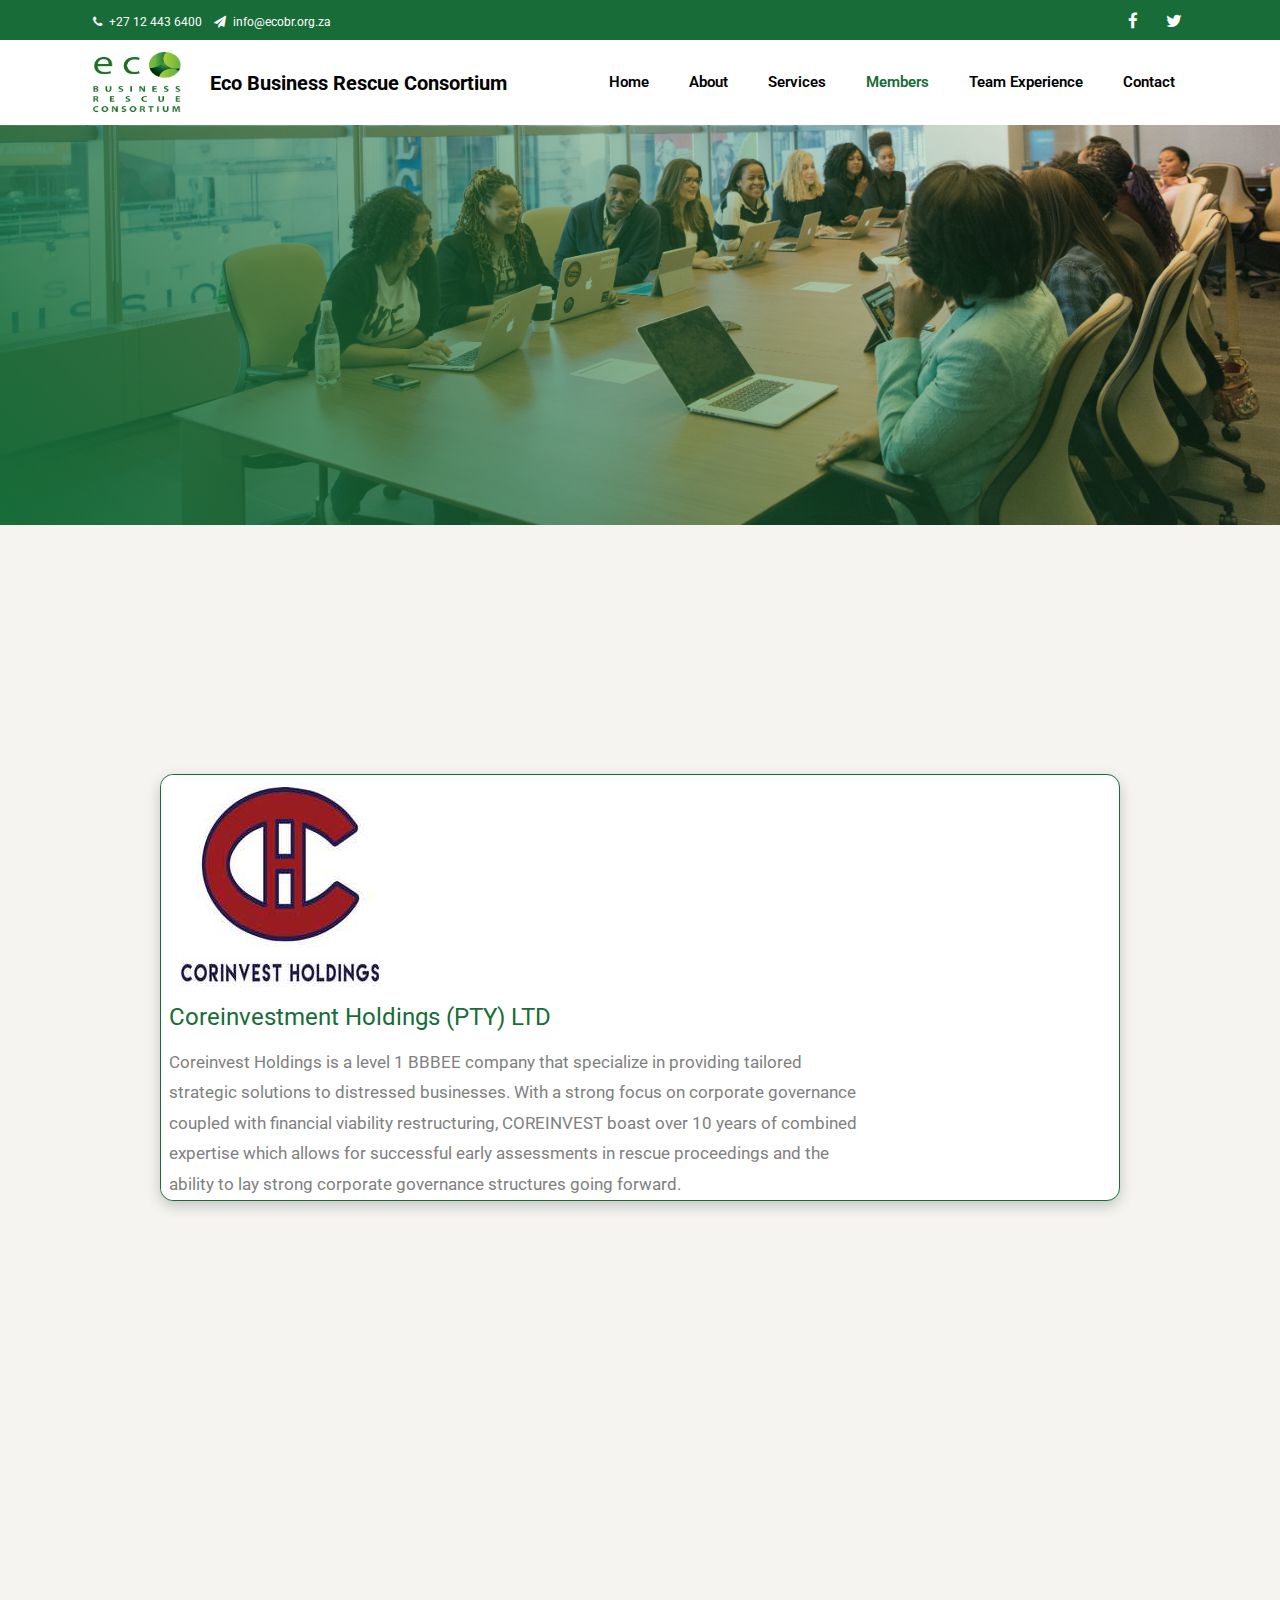
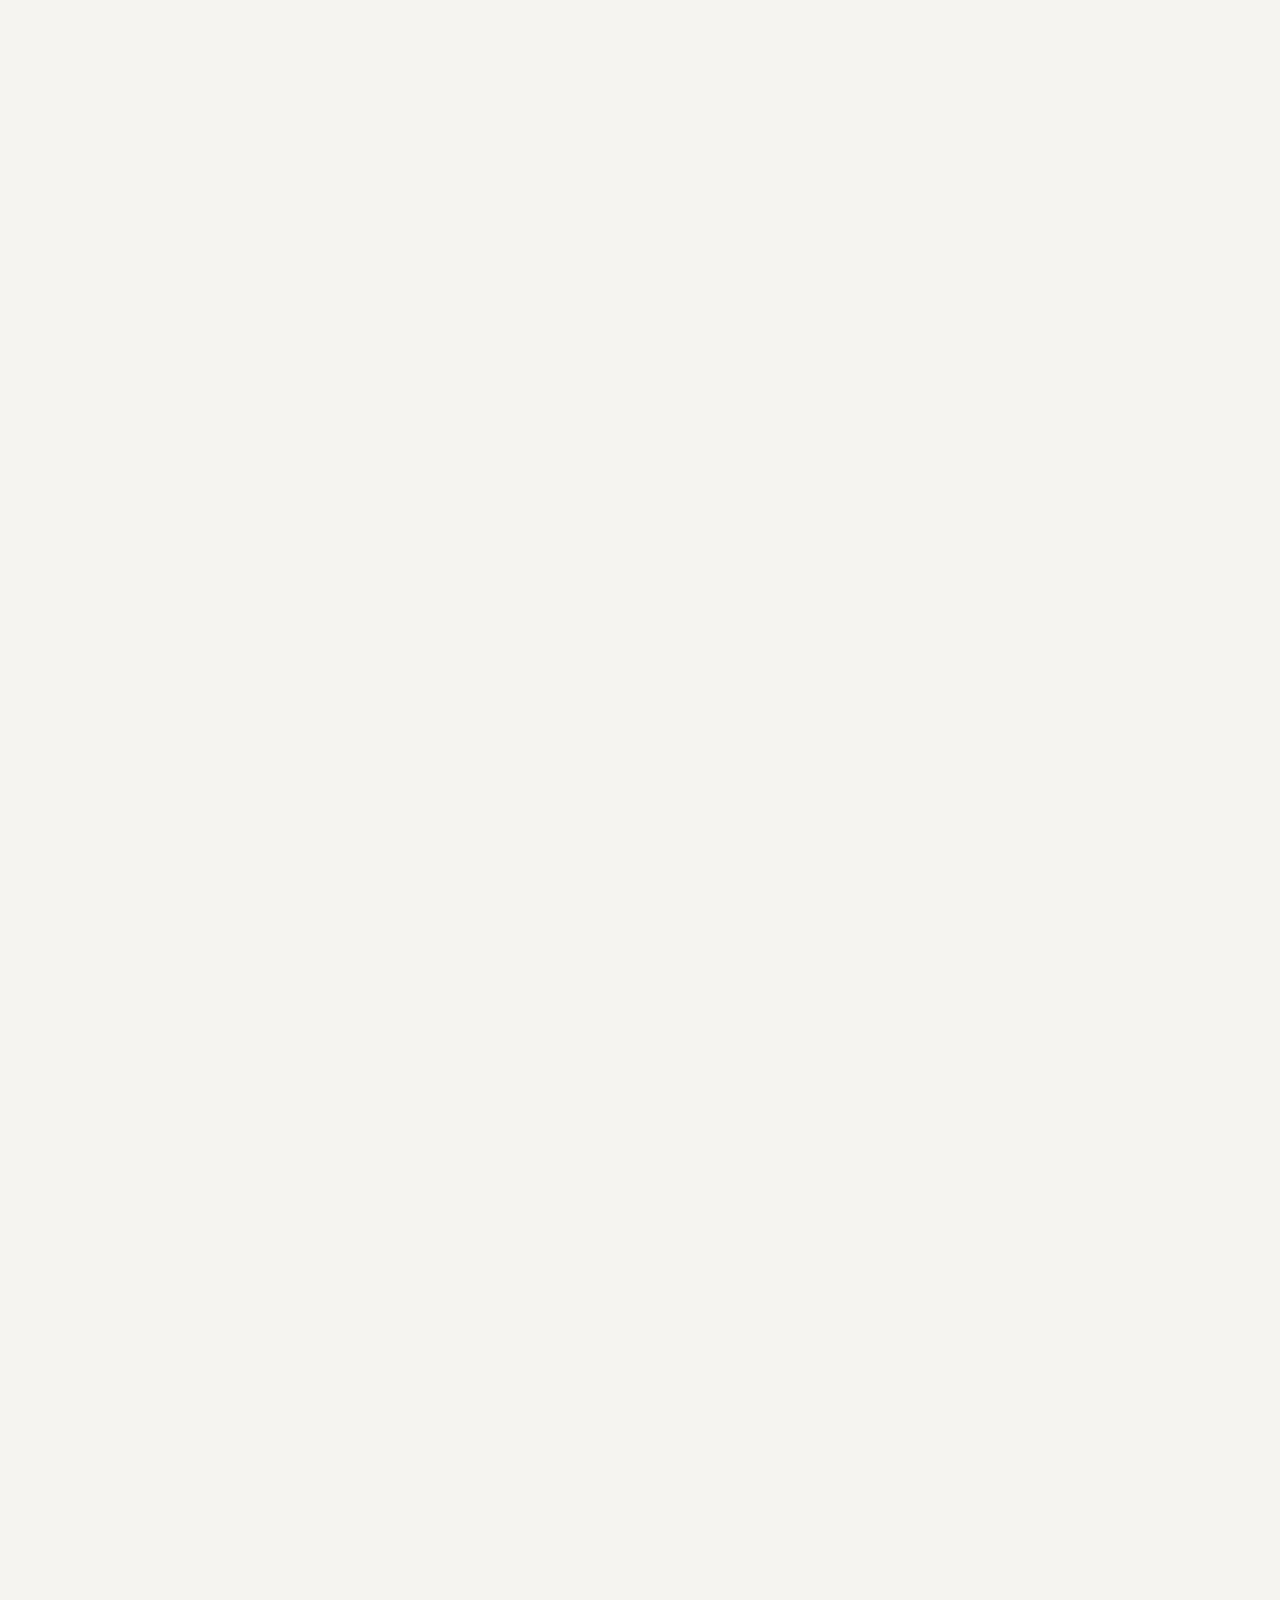
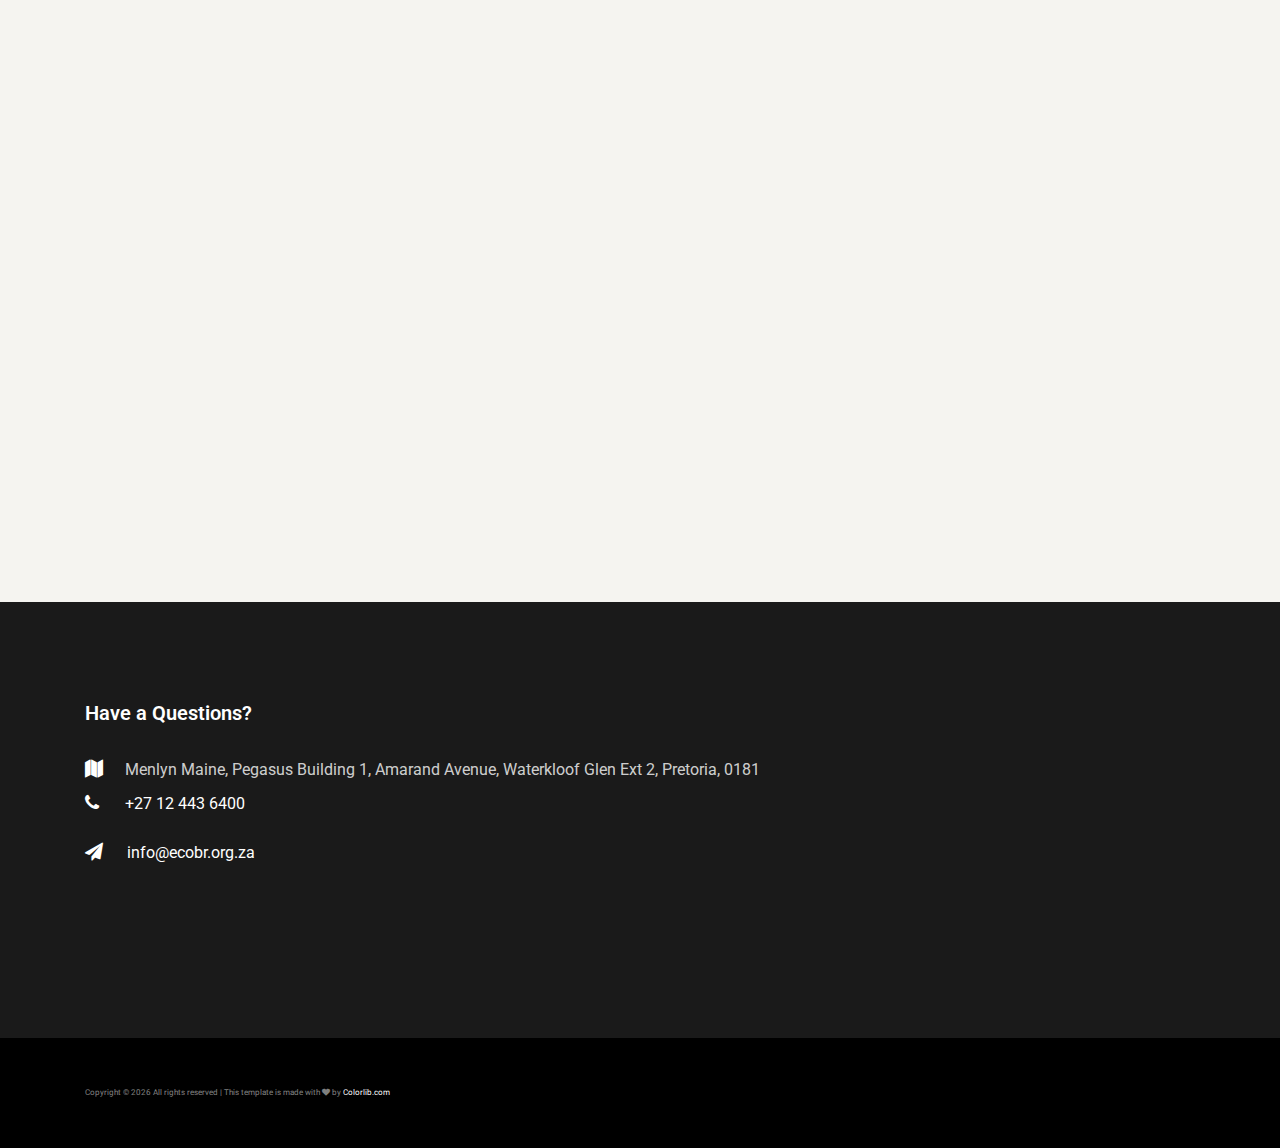
<file: members.html>
<!DOCTYPE html>
<html lang="en">
  <head>
    <title>Eco Business Rescue Consortium</title>
    <link rel="icon" href="images/favicon.png" />
    <meta charset="utf-8" />
    <meta
      name="viewport"
      content="width=device-width, initial-scale=1, shrink-to-fit=no"
    />

    <link
      href="https://fonts.googleapis.com/css?family=Roboto:300,400,500,700&display=swap"
      rel="stylesheet"
    />

    <link
      rel="stylesheet"
      href="https://stackpath.bootstrapcdn.com/font-awesome/4.7.0/css/font-awesome.min.css"
    />

    <link rel="stylesheet" href="https://unpkg.com/aos@next/dist/aos.css" />

    <link rel="stylesheet" href="css/animate.css" />

    <link rel="stylesheet" href="css/owl.carousel.min.css" />
    <link rel="stylesheet" href="css/owl.theme.default.min.css" />
    <link rel="stylesheet" href="css/magnific-popup.css" />

    <link rel="stylesheet" href="css/flaticon.css" />
    <link rel="stylesheet" href="css/style.css" />
  </head>

  <body>
    <div class="wrap">
      <div class="container">
        <div class="row">
          <div class="col-md-6 d-flex align-items-center">
            <p class="mb-0 phone pl-md-2">
              <a href="#" class="mr-2"
                ><span class="fa fa-phone mr-1"></span> +27 12 443 6400</a
              >
              <a href="#"
                ><span class="fa fa-paper-plane mr-1"></span>
                info@ecobr.org.za</a
              >
            </p>
          </div>
          <div class="col-md-6 d-flex justify-content-md-end">
            <div class="social-media">
              <p class="mb-0 d-flex">
                <a
                  href="https://www.facebook.com/Eco-Business-Rescue-Consortium-108351050952672"
                  target="_blank"
                  class="d-flex align-items-center justify-content-center"
                  ><span class="fa fa-facebook"
                    ><i class="sr-only">Facebook</i></span
                  ></a
                >
                <a
                  href="https://twitter.com/Eco_BRC"
                  class="d-flex align-items-center justify-content-center"
                  target="_blank"
                  ><span class="fa fa-twitter"
                    ><i class="sr-only">Twitter</i></span
                  ></a
                >
                <!-- <a
                  href="#"
                  class="d-flex align-items-center justify-content-center"
                  ><span class="fa fa-instagram"
                    ><i class="sr-only">Instagram</i></span
                  ></a
                >
                <a
                  href="#"
                  class="d-flex align-items-center justify-content-center"
                  ><span class="fa fa-dribbble"
                    ><i class="sr-only">Dribbble</i></span
                  ></a
                > -->
              </p>
            </div>
          </div>
        </div>
      </div>
    </div>

    <nav
      class="
        navbar navbar-expand-lg navbar-dark
        ftco_navbar
        bg-dark
        ftco-navbar-light
      "
      id="ftco-navbar"
    >
      <div class="container">
        <img
          src="images/ecobrclogo.png"
          alt=""
          style="width: 100px; height: 65px; margin-right: 25px"
        />

        <a class="navbar-brand" href="index.html"
          >Eco Business Rescue Consortium</a
        >
        <button
          class="navbar-toggler"
          type="button"
          data-toggle="collapse"
          data-target="#ftco-nav"
          aria-controls="ftco-nav"
          aria-expanded="false"
          aria-label="Toggle navigation"
        >
          <span class="oi oi-menu"></span> Menu
        </button>

        <div class="collapse navbar-collapse" id="ftco-nav">
          <ul class="navbar-nav ml-auto">
            <li class="nav-item">
              <a href="index.html" class="nav-link">Home</a>
            </li>
            <li class="nav-item">
              <a href="about.html" class="nav-link">About</a>
            </li>
            <li class="nav-item">
              <a href="services.html" class="nav-link">Services</a>
            </li>
            <li class="nav-item active">
              <a href="members.html" class="nav-link">Members</a>
            </li>
            <li class="nav-item">
              <a href="TeamExperience.html" class="nav-link">Team Experience</a>
            </li>
            <li class="nav-item">
              <a href="contact.html" class="nav-link">Contact</a>
            </li>
          </ul>
        </div>
      </div>
    </nav>
    <!-- END nav -->

    <section
      class="hero-wrap hero-wrap-2"
      style="background-image: url('images/SiteImages/pic12.jpg')"
      data-stellar-background-ratio="0.5"
    >
      <div class="overlay"></div>
      <div class="container">
        <div
          class="
            row
            no-gutters
            slider-text
            align-items-end
            justify-content-center
          "
        >
          <div class="col-md-9 ftco-animate mb-5 text-center">
            <p class="breadcrumbs mb-0">
              <span class="mr-2"
                ><a href="index.html"
                  >Home <i class="fa fa-chevron-right"></i></a
              ></span>
              <span>Members <i class="fa fa-chevron-right"></i></span>
            </p>
            <h1 class="mb-0 bread">Members</h1>
          </div>
        </div>
      </div>
    </section>

    <section class="ftco-section bg-light">
      <div class="container">
        <div class="row justify-content-center pb-5">
          <div class="col-md-10 heading-section text-center ftco-animate">
            <span class="subheading">Members</span>
            <h2>Members belonging to the consortium</h2>
          </div>
        </div>
      </div>

      <div class="card flex-row flex-wrap mx-auto" data-aos="fade-up">
        <div class="card-header border-0">
          <img src="images/members/corinvest.jpg" alt="" />
        </div>
        <div class="card-block px-2">
          <h4 class="card-title">Coreinvestment Holdings (PTY) LTD</h4>
          <p class="card-text">
            Coreinvest Holdings is a level 1 BBBEE company that specialize in
            providing tailored strategic solutions to distressed businesses.
            With a strong focus on corporate governance coupled with financial
            viability restructuring, COREINVEST boast over 10 years of combined
            expertise which allows for successful early assessments in rescue
            proceedings and the ability to lay strong corporate governance
            structures going forward.
          </p>
        </div>
        <div class="w-100"></div>
      </div>

      <div class="card flex-row flex-wrap mx-auto" data-aos="fade-up">
        <div class="card-header border-0">
          <img src="images/members/inolaz.jpg" alt="" />
        </div>
        <div class="card-block px-2">
          <h4 class="card-title">Inolaz Advisory (Pty) Ltd</h4>
          <p class="card-text">
            Inolaz Advisory (Pty) Ltd is a specialist provider of services
            within the fields of business rescue and tax. We boast a broad range
            of clients consisting of appointed business rescue practitioners,
            legal and advisory firms, municipalities, and a cross-sectoral map
            of both corporates and individuals. Our ethos is entrenched in
            timely professional solutions for complex problems. We consider
            ourselves to be “the practitioner’s practitioner” and our broad
            client base illustrates this. Our expertise enables Inolaz Advisory
            to provide a 360-degree solution for clients, which is both
            responsive and effective.
          </p>
        </div>
        <div class="w-100"></div>
      </div>

      <div class="card flex-row flex-wrap mx-auto" data-aos="fade-up">
        <div class="card-header border-0">
          <img src="images/members/camaku.png" alt="" />
        </div>
        <div class="card-block px-2">
          <h4 class="card-title">Camaku Group (Pty) Ltd</h4>
          <p class="card-text">
            Camaku Group comprises of Camaku Consulting, Camaku Technologies,
            and Camaku Business Solutions. As an integrated 360-solution service
            provider, Camaku looks to combine its experience as experts in
            business rescue with an array of technology platforms owned or
            licensed to its technology subsidiary, to provide a turnaround
            solution that looks to maximise efficiencies, and utilise technology
            as a means of unlocking value.
          </p>
        </div>
        <div class="w-100"></div>
      </div>

      <div class="card flex-row flex-wrap mx-auto" data-aos="fade-up">
        <div class="card-header border-0">
          <img src="images/members/taye.jpg" alt="" />
        </div>
        <div class="card-block px-2">
          <h4 class="card-title">Taye Consulting PTY LTD</h4>
          <p class="card-text">
            Taye Consulting is a BBBEE certified multi-focus business services
            Consultancy with specialist experience and skills in the following
            areas; strategy development, process lean six sigma Re-engineering,
            operations best practice and Sectoral expertise in Sustainable
            energy, Agric & Agribusiness, Water and sanitation. Taye Consulting
            leverages off professional and business networks for expertise to
            ensure the perfect match between experience, problems and
            opportunities are met.
          </p>
        </div>
        <div class="w-100"></div>
      </div>

      <div class="card flex-row flex-wrap mx-auto" data-aos="fade-up">
        <div class="card-header border-0">
          <img src="images/members/indalo.png" alt="" />
        </div>
        <div class="card-block px-2">
          <h4 class="card-title">Indalo Business Consulting</h4>
          <p class="card-text">
            Indalo Business Consulting is an independent corporate restructuring
            and advisory boutique providing turnarounds, business rescue and
            business restructuring services. The Company is female led and has
            extensive in-house corporate restructuring and turnaround experience
            across a variety of industries. We have a deep understanding of the
            business imperatives and drivers required by the companies that are
            in financial distress. We are able to apply all our acquired and
            experiential knowledge and skills in various businesses/sectors and
            industries and offer value – adding business and financial
            solutions. We utilise our analytical expertise combined with
            practical business experience to create pragmatic, tailored and
            actionable solutions for our clients.
          </p>
        </div>
        <div class="w-100"></div>
      </div>

      <div class="card flex-row flex-wrap mx-auto" data-aos="fade-up">
        <div class="card-header border-0">
          <img src="images/members/lekga.png" alt="" />
        </div>
        <div class="card-block px-2">
          <h4 class="card-title">Lekga Investments Holding PTY LTD</h4>
          <p class="card-text">
            LIH is a black owned consulting company, with combined membership
            experience of over 20 years. LIH focuses on the broad Corporate
            Management and Engineering fields which include the following
            services; strategy development and implementation facilitation,
            monitoring and evaluation, financial management, marketing, and
            operations best practice and tools. LIH Consulting works in
            conjunction with the professional and business associates to ensure
            the highest quality level of services provided.
          </p>
        </div>
        <div class="w-100"></div>
      </div>
    </section>

    <footer class="ftco-footer">
      <div class="container">
        <div class="row mb-5">
          <div class="col-sm-12 col-md">
            <div class="ftco-footer-widget mb-4">
              <h2 class="ftco-heading-2 logo">
                <a href="#">Have a Questions?</a>
              </h2>
              <div class="block-23 mb-3">
                <ul>
                  <li>
                    <span class="icon fa fa-map marker"></span
                    ><span class="text"
                      >Menlyn Maine, Pegasus Building 1, Amarand Avenue,
                      Waterkloof Glen Ext 2, Pretoria, 0181</span
                    >
                  </li>
                  <li>
                    <a href="#"
                      ><span class="icon fa fa-phone"></span
                      ><span class="text">+27 12 443 6400</span></a
                    >
                  </li>
                  <li>
                    <a href="#"
                      ><span class="icon fa fa-paper-plane pr-4"></span
                      ><span class="text">info@ecobr.org.za</span></a
                    >
                  </li>
                </ul>
              </div>
              <ul class="ftco-footer-social list-unstyled mt-2">
                <li class="ftco-animate">
                  <a href="https://twitter.com/Eco_BRC" target="_blank"
                    ><span class="fa fa-twitter"></span
                  ></a>
                </li>
                <li class="ftco-animate">
                  <a
                    href="https://www.facebook.com/Eco-Business-Rescue-Consortium-108351050952672"
                    target="_blank"
                    ><span class="fa fa-facebook"></span
                  ></a>
                </li>
                <!-- <li class="ftco-animate"><a href="#"><span class="fa fa-instagram"></span></a></li> -->
              </ul>
            </div>
          </div>
          <!-- <div class="col-sm-12 col-md">
				<div class="ftco-footer-widget mb-4 ml-md-4">
				  <h2 class="ftco-heading-2">Explore</h2>
				  <ul class="list-unstyled">
					<li><a href="#"><span class="fa fa-chevron-right mr-2"></span>About</a></li>
					<li><a href="#"><span class="fa fa-chevron-right mr-2"></span>Contact</a></li>
					<li><a href="#"><span class="fa fa-chevron-right mr-2"></span>What We Do</a></li>
					<li><a href="#"><span class="fa fa-chevron-right mr-2"></span>Plans &amp; Pricing</a></li>
				  </ul>
				</div>
			  </div> -->
          <!-- <div class="col-sm-12 col-md">
				<div class="ftco-footer-widget mb-4 ml-md-4">
				  <h2 class="ftco-heading-2">Legal</h2>
				  <ul class="list-unstyled">
					<li><a href="#"><span class="fa fa-chevron-right mr-2"></span>Join us</a></li>
					<li><a href="#"><span class="fa fa-chevron-right mr-2"></span>Blog</a></li>
					<li><a href="#"><span class="fa fa-chevron-right mr-2"></span>Privacy &amp; Policy</a></li>
					<li><a href="#"><span class="fa fa-chevron-right mr-2"></span>Term &amp; Conditions</a></li>
				  </ul>
				</div>
			  </div>
			  <div class="col-sm-12 col-md">
				 <div class="ftco-footer-widget mb-4">
				  <h2 class="ftco-heading-2">Company</h2>
				  <ul class="list-unstyled">
					<li><a href="#"><span class="fa fa-chevron-right mr-2"></span>About Us</a></li>
					<li><a href="#"><span class="fa fa-chevron-right mr-2"></span>Blog</a></li>
					<li><a href="#"><span class="fa fa-chevron-right mr-2"></span>Contact</a></li>
					<li><a href="#"><span class="fa fa-chevron-right mr-2"></span>Careers</a></li>
				  </ul>
				</div>
			  </div> -->
          <!-- <div class="col-sm-12 col-md">
				<div class="ftco-footer-widget mb-4">
					<h2 class="ftco-heading-2">Have a Questions?</h2>
					<div class="block-23 mb-3">
					  <ul>
						<li><span class="icon fa fa-map marker"></span><span class="text">203 Fake St. Mountain View, San Francisco, California, USA</span></li>
						<li><a href="#"><span class="icon fa fa-phone"></span><span class="text">+2 392 3929 210</span></a></li>
						<li><a href="#"><span class="icon fa fa-paper-plane pr-4"></span><span class="text">info@yourdomain.com</span></a></li>
					  </ul>
					</div>
				</div> -->
        </div>
      </div>
      <div class="container-fluid px-0 py-5 bg-black">
        <div class="container">
          <div class="row">
            <div class="col-md-12">
              <p
                class="mb-0"
                id="TemplateLink"
                style="color: rgba(255, 255, 255, 0.5)"
              >
                <!-- Link back to Colorlib can't be removed. Template is licensed under CC BY 3.0. -->
                Copyright &copy;
                <script>
                  document.write(new Date().getFullYear());
                </script>
                All rights reserved | This template is made with
                <i class="fa fa-heart color-danger" aria-hidden="true"></i> by
                <a href="https://colorlib.com" target="_blank">Colorlib.com</a>
                <!-- Link back to Colorlib can't be removed. Template is licensed under CC BY 3.0. -->
              </p>
            </div>
          </div>
        </div>
      </div>
    </footer>

    <!-- loader -->
    <div id="ftco-loader" class="show fullscreen">
      <svg class="circular" width="48px" height="48px">
        <circle
          class="path-bg"
          cx="24"
          cy="24"
          r="22"
          fill="none"
          stroke-width="4"
          stroke="#eeeeee"
        />
        <circle
          class="path"
          cx="24"
          cy="24"
          r="22"
          fill="none"
          stroke-width="4"
          stroke-miterlimit="10"
          stroke="#F96D00"
        />
      </svg>
    </div>

    <script src="js/jquery.min.js"></script>
    <script src="js/jquery-migrate-3.0.1.min.js"></script>
    <script src="js/popper.min.js"></script>
    <script src="js/bootstrap.min.js"></script>
    <script src="js/jquery.easing.1.3.js"></script>
    <script src="js/jquery.waypoints.min.js"></script>
    <script src="js/jquery.stellar.min.js"></script>
    <script src="js/owl.carousel.min.js"></script>
    <script src="js/jquery.magnific-popup.min.js"></script>
    <script src="js/jquery.animateNumber.min.js"></script>
    <!-- <script src="js/scrollax.min.js"></script> -->
    <!-- <script src="https://maps.googleapis.com/maps/api/js?key=AIzaSyBVWaKrjvy3MaE7SQ74_uJiULgl1JY0H2s&sensor=false"></script> -->
    <!-- <script src="js/google-map.js"></script> -->
    <script src="js/main.js"></script>

    <script src="https://unpkg.com/aos@next/dist/aos.js"></script>
    <script>
      AOS.init({
        duration: 1200,
      });
    </script>

    <!-- <script>
      $(".animated").addClass("delay-1s");
    </script> -->
  </body>
</html>
</file>
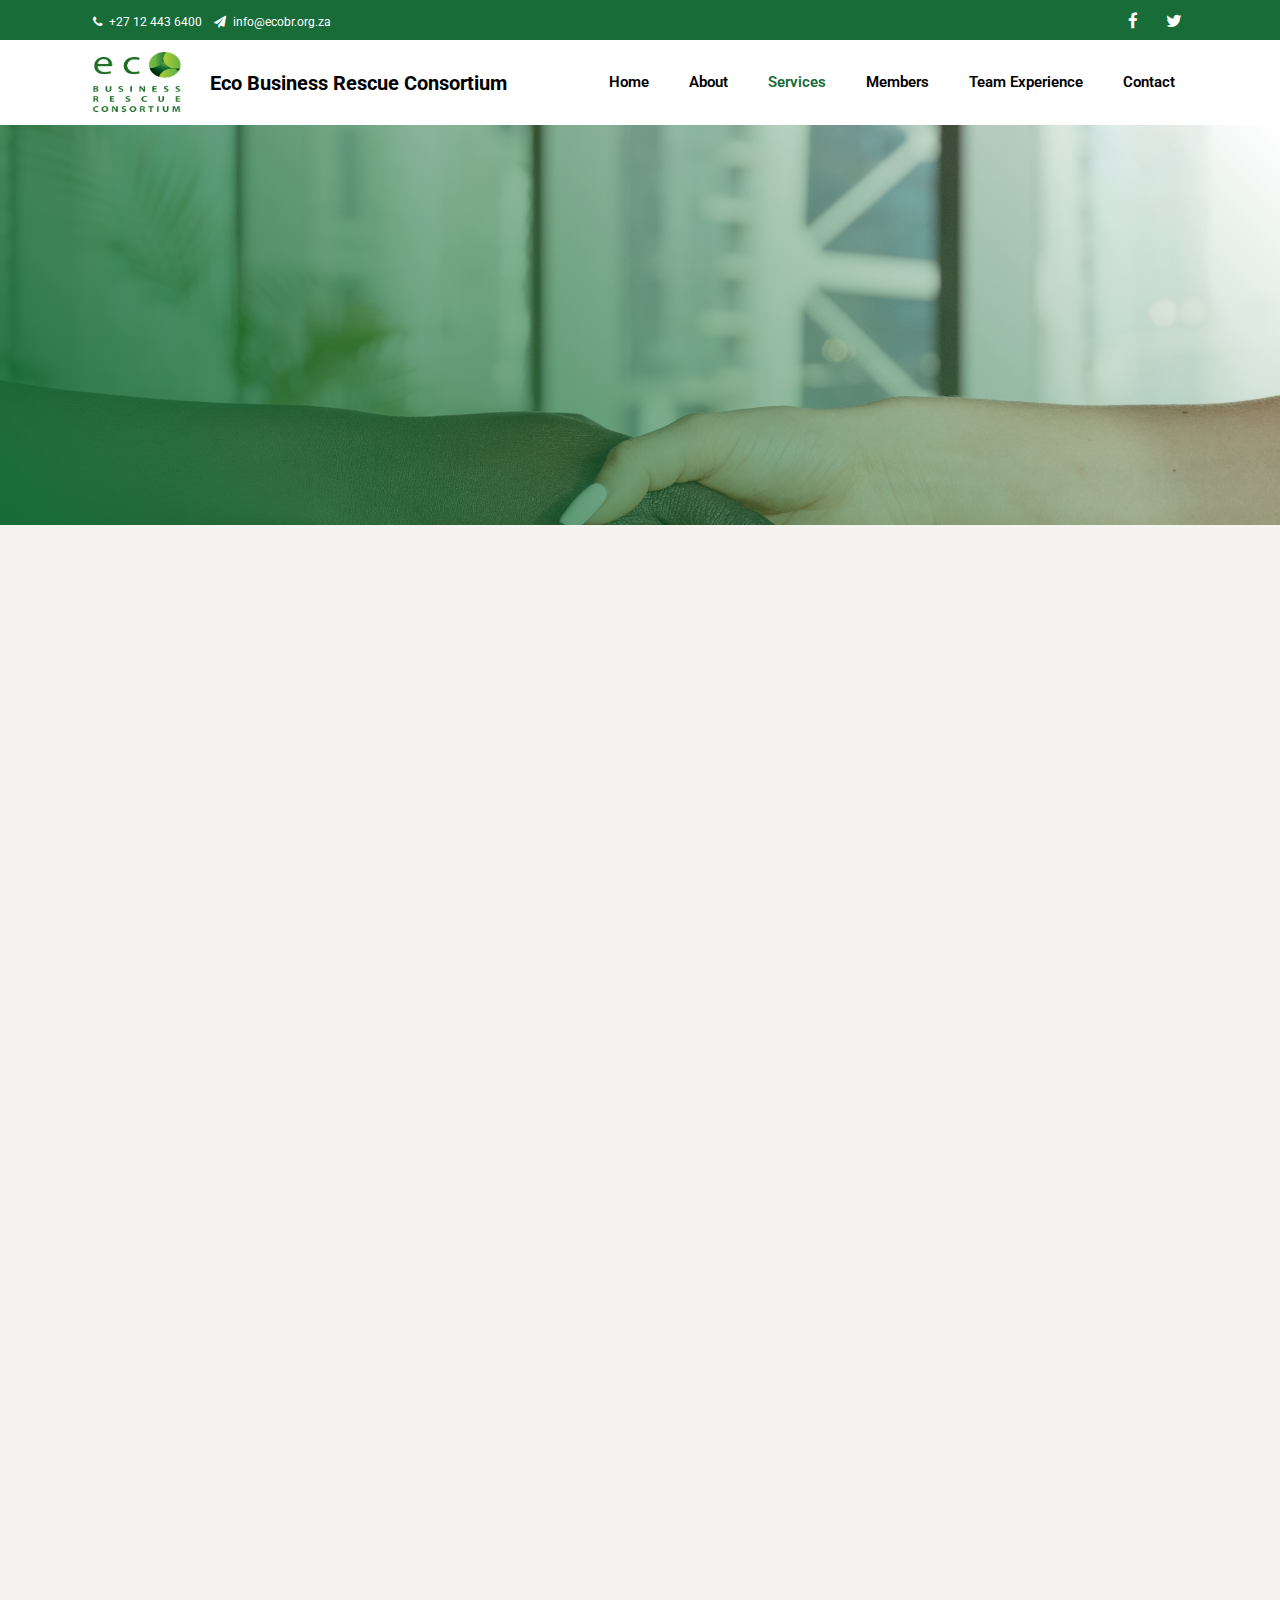
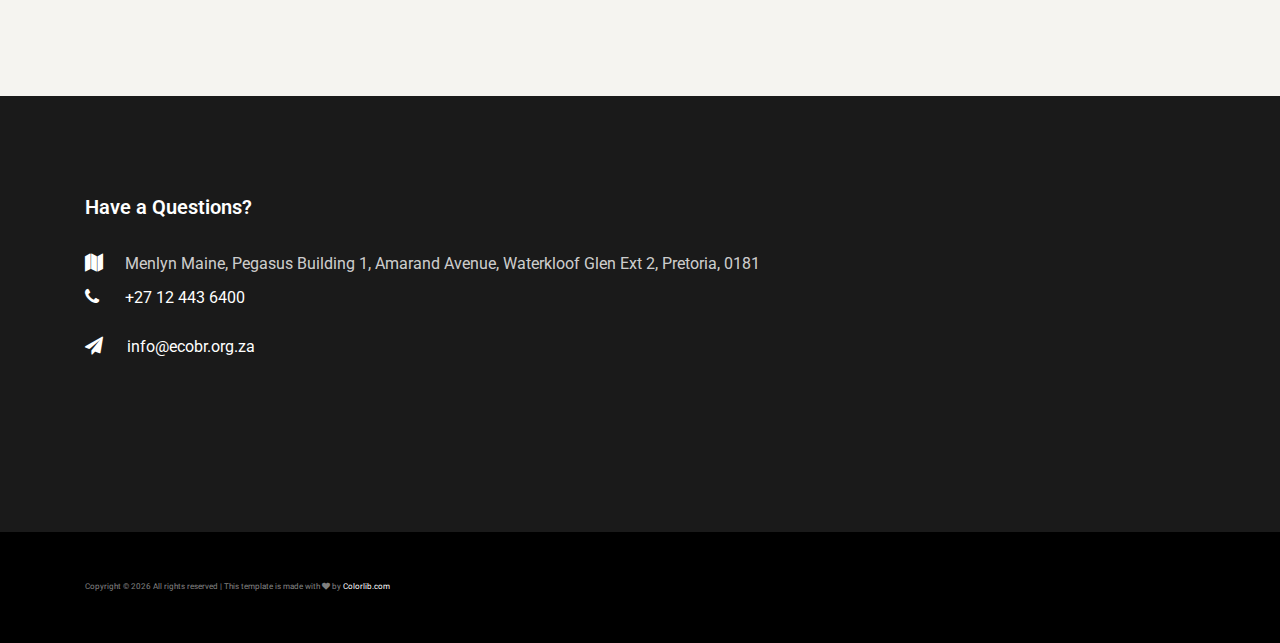
<file: services.html>
<!DOCTYPE html>
<html lang="en">
  <head>
    <title>Eco Business Rescue Consortium</title>
    <link rel="icon" href="images/favicon.png" />
    <meta charset="utf-8" />
    <meta
      name="viewport"
      content="width=device-width, initial-scale=1, shrink-to-fit=no"
    />

    <link
      href="https://fonts.googleapis.com/css?family=Roboto:300,400,500,700&display=swap"
      rel="stylesheet"
    />

    <link
      rel="stylesheet"
      href="https://stackpath.bootstrapcdn.com/font-awesome/4.7.0/css/font-awesome.min.css"
    />

    <link rel="stylesheet" href="css/animate.css" />

    <link rel="stylesheet" href="css/owl.carousel.min.css" />
    <link rel="stylesheet" href="css/owl.theme.default.min.css" />
    <link rel="stylesheet" href="css/magnific-popup.css" />

    <link rel="stylesheet" href="css/flaticon.css" />
    <link rel="stylesheet" href="css/style.css" />
  </head>
  <body>
    <div class="wrap">
      <div class="container">
        <div class="row">
          <div class="col-md-6 d-flex align-items-center">
            <p class="mb-0 phone pl-md-2">
              <a href="#" class="mr-2"
                ><span class="fa fa-phone mr-1"></span> +27 12 443 6400</a
              >
              <a href="#"
                ><span class="fa fa-paper-plane mr-1"></span>
                info@ecobr.org.za</a
              >
            </p>
          </div>
          <div class="col-md-6 d-flex justify-content-md-end">
            <div class="social-media">
              <p class="mb-0 d-flex">
                <a
                  href="https://www.facebook.com/Eco-Business-Rescue-Consortium-108351050952672"
                  target="_blank"
                  class="d-flex align-items-center justify-content-center"
                  ><span class="fa fa-facebook"
                    ><i class="sr-only">Facebook</i></span
                  ></a
                >
                <a
                  href="https://twitter.com/Eco_BRC"
                  class="d-flex align-items-center justify-content-center"
                  target="_blank"
                  ><span class="fa fa-twitter"
                    ><i class="sr-only">Twitter</i></span
                  ></a
                >
              </p>
            </div>
          </div>
        </div>
      </div>
    </div>

    <nav
      class="
        navbar navbar-expand-lg navbar-dark
        ftco_navbar
        bg-dark
        ftco-navbar-light
      "
      id="ftco-navbar"
    >
      <div class="container">
        <img
          src="images/ecobrclogo.png"
          alt=""
          style="width: 100px; height: 65px; margin-right: 25px"
        />
        <a class="navbar-brand" href="index.html"
          >Eco Business Rescue Consortium</a
        >
        <button
          class="navbar-toggler"
          type="button"
          data-toggle="collapse"
          data-target="#ftco-nav"
          aria-controls="ftco-nav"
          aria-expanded="false"
          aria-label="Toggle navigation"
        >
          <span class="oi oi-menu"></span> Menu
        </button>

        <div class="collapse navbar-collapse" id="ftco-nav">
          <ul class="navbar-nav ml-auto">
            <li class="nav-item">
              <a href="index.html" class="nav-link">Home</a>
            </li>
            <li class="nav-item">
              <a href="about.html" class="nav-link">About</a>
            </li>
            <li class="nav-item active">
              <a href="services.html" class="nav-link">Services</a>
            </li>
            <li class="nav-item">
              <a href="members.html" class="nav-link">Members</a>
            </li>
            <li class="nav-item">
              <a href="TeamExperience.html" class="nav-link">Team Experience</a>
            </li>
            <li class="nav-item">
              <a href="contact.html" class="nav-link">Contact</a>
            </li>
          </ul>
        </div>
      </div>
    </nav>
    <!-- END nav -->

    <section
      class="hero-wrap hero-wrap-2"
      style="background-image: url('images/SiteImages/Pic2.jpg')"
      data-stellar-background-ratio="0.5"
      id="servicesImage"
    >
      <div class="overlay"></div>
      <div class="container">
        <div
          class="
            row
            no-gutters
            slider-text
            align-items-end
            justify-content-center
          "
        >
          <div class="col-md-9 ftco-animate mb-5 text-center">
            <p class="breadcrumbs mb-0">
              <span class="mr-2"
                ><a href="index.html"
                  >Home <i class="fa fa-chevron-right"></i></a
              ></span>
              <span>Services <i class="fa fa-chevron-right"></i></span>
            </p>
            <h1 class="mb-0 bread">Services</h1>
          </div>
        </div>
      </div>
    </section>

    <section class="ftco-section bg-light">
      <div class="container">
        <div class="row justify-content-center pb-5">
          <div class="col-md-10 heading-section text-center ftco-animate">
            <span class="subheading">Services</span>
            <h2>How can we help you recover?</h2>
          </div>
        </div>
      </div>
      <div class="row tabulation mt-4 ftco-animate">
        <div class="col-md-4">
          <ul class="nav nav-pills nav-fill d-md-flex d-block flex-column">
            <li class="nav-item text-left">
              <a
                class="nav-link active py-4"
                data-toggle="tab"
                href="#services-1"
                >Business rescue</a
              >
            </li>
            <li class="nav-item text-left">
              <a class="nav-link py-4" data-toggle="tab" href="#services-2"
                >Informal workouts and turnarounds</a
              >
            </li>
            <li class="nav-item text-left">
              <a class="nav-link py-4" data-toggle="tab" href="#services-3"
                >Business modelling and review</a
              >
            </li>
            <li class="nav-item text-left">
              <a class="nav-link py-4" data-toggle="tab" href="#services-4"
                >Funding assist</a
              >
            </li>
          </ul>
        </div>
        <div class="col-md-8">
          <div class="tab-content">
            <div class="tab-pane container p-0 active" id="services-1">
              <div
                class="img"
                style="background-image: url(images/SiteImages/Pic7.jpg)"
              ></div>
              <h3><a href="#">What is Business Rescue?</a></h3>
              <p>
                Business rescue is a process aimed at facilitating the
                rehabilitation of a company that is financially distressed.
              </p>
              <h3><a href="#">How can business recue help you?</a></h3>
              <p>
                Business rescue provides for the appointed a Business Rescue
                Practitioner (BRP) to take temporary supervision of the company
                and its affairs. It places a temporary moratorium (stay) on the
                rights of claimants against the company and allows for the BRP
                to draw up a plausible plan to rescue the company. The aim of
                business rescue is to restructure the affairs of a company in
                such a way that either maximises the likelihood of the company
                continuing in existence on a solvent basis, or it results in a
                better return for the creditors of the company than would
                ordinarily result from the liquidation of the company (section
                128(1)(b)(iii) of the Companies Act 71 of 2008).
              </p>
            </div>
            <div class="tab-pane container p-0 fade" id="services-2">
              <div
                class="img"
                style="background-image: url(images/SiteImages/ServicesTop.jpg)"
              ></div>
              <h3>
                <a href="#">
                  What is turnaround management and when will you need it?
                </a>
              </h3>
              <p>
                Turnaround management generally deals with severe involuntary
                poor performance of a business and business distress. Most
                distressed businesses seek advice for a turnaround strategy
                before the company begins to consecutively run at a loss.
              </p>
              <h3>
                <a href="#"> How can this service help you? </a>
              </h3>
              <p>
                When your business is facing potential bankruptcy or further
                unavoidable financial loss, we can assist you in providing
                support on cash flow forecasts, detailed analysis and
                sensitivities of the business’ recovery plan, financial review,
                provide an indicative valuation of the business as a whole and
                formulate a turnaround plan.
              </p>
              <p>
                An informal workout may work best where a company is unable to
                bear the cost (whether financial or reputational) of accessing
                the formal business rescue process. Our team negotiates with
                your creditors and restructures the affairs of your company
                without the pressure of having to immediately pay outstanding
                creditors.
              </p>
            </div>
            <div class="tab-pane container p-0 fade" id="services-3">
              <div
                class="img"
                style="background-image: url(images/SiteImages/Pic1.jpg)"
              ></div>
              <h3>
                <a href="#">
                  What is business modelling and review, and when will you need
                  it?
                </a>
              </h3>
              <p>
                We construct cash flow forecasts, detailed financial analysis
                and sensitivities of the business itself, placing us in a
                position to tailor the best financial recovery road map plan for
                your business. For sectors such as manufacturing and
                engineering, we have a team of engineers who are able to engage
                in process re-design and workflow engineering.
              </p>
              <h3>
                <a href="#"> How can this service help you? </a>
              </h3>
              <p>
                This ensures that you are able to formulate a new business model
                that is responsive to a dynamic operating environment in order
                to become more competitive and profitable.
              </p>
            </div>
            <div class="tab-pane container p-0 fade" id="services-4">
              <div
                class="img"
                style="background-image: url(images/SiteImages/Pic10.jpg)"
              ></div>
              <h3>
                <a href="#">
                  What is funding assist and when will you need it?
                </a>
              </h3>
              <p>
                Funding assist allows explore different forms of funding for
                your distressed business.
              </p>
              <h3>
                <a href="#"> How can this service help you? </a>
              </h3>
              <p>
                Our team will advise you on the best possible funding solution
                for your business. We will also assist with sourcing liquid
                capital and help you apply for all available private and public
                financial relief.
              </p>
            </div>
          </div>
        </div>
      </div>
    </section>

    <footer class="ftco-footer">
      <div class="container">
        <div class="row mb-5">
          <div class="col-sm-12 col-md">
            <div class="ftco-footer-widget mb-4">
              <h2 class="ftco-heading-2 logo">
                <a href="#">Have a Questions?</a>
              </h2>
              <div class="block-23 mb-3">
                <ul>
                  <li>
                    <span class="icon fa fa-map marker"></span
                    ><span class="text"
                      >Menlyn Maine, Pegasus Building 1, Amarand Avenue,
                      Waterkloof Glen Ext 2, Pretoria, 0181</span
                    >
                  </li>
                  <li>
                    <a href="#"
                      ><span class="icon fa fa-phone"></span
                      ><span class="text">+27 12 443 6400</span></a
                    >
                  </li>
                  <li>
                    <a href="#"
                      ><span class="icon fa fa-paper-plane pr-4"></span
                      ><span class="text">info@ecobr.org.za</span></a
                    >
                  </li>
                </ul>
              </div>
              <ul class="ftco-footer-social list-unstyled mt-2">
                <li class="ftco-animate">
                  <a href="https://twitter.com/Eco_BRC" target="_blank"
                    ><span class="fa fa-twitter"></span
                  ></a>
                </li>
                <li class="ftco-animate">
                  <a
                    href="https://www.facebook.com/Eco-Business-Rescue-Consortium-108351050952672"
                    target="_blank"
                    ><span class="fa fa-facebook"></span
                  ></a>
                </li>
              </ul>
            </div>
          </div>
        </div>
      </div>
      <div class="container-fluid px-0 py-5 bg-black">
        <div class="container">
          <div class="row">
            <div class="col-md-12">
              <p
                class="mb-0"
                id="TemplateLink"
                style="color: rgba(255, 255, 255, 0.5)"
              >
                <!-- Link back to Colorlib can't be removed. Template is licensed under CC BY 3.0. -->
                Copyright &copy;
                <script>
                  document.write(new Date().getFullYear());
                </script>
                All rights reserved | This template is made with
                <i class="fa fa-heart color-danger" aria-hidden="true"></i> by
                <a href="https://colorlib.com" target="_blank">Colorlib.com</a>
                <!-- Link back to Colorlib can't be removed. Template is licensed under CC BY 3.0. -->
              </p>
            </div>
          </div>
        </div>
      </div>
    </footer>

    <!-- loader -->
    <div id="ftco-loader" class="show fullscreen">
      <svg class="circular" width="48px" height="48px">
        <circle
          class="path-bg"
          cx="24"
          cy="24"
          r="22"
          fill="none"
          stroke-width="4"
          stroke="#eeeeee"
        />
        <circle
          class="path"
          cx="24"
          cy="24"
          r="22"
          fill="none"
          stroke-width="4"
          stroke-miterlimit="10"
          stroke="#F96D00"
        />
      </svg>
    </div>

    <script src="js/jquery.min.js"></script>
    <script src="js/jquery-migrate-3.0.1.min.js"></script>
    <script src="js/popper.min.js"></script>
    <script src="js/bootstrap.min.js"></script>
    <script src="js/jquery.easing.1.3.js"></script>
    <script src="js/jquery.waypoints.min.js"></script>
    <script src="js/jquery.stellar.min.js"></script>
    <script src="js/owl.carousel.min.js"></script>
    <script src="js/jquery.magnific-popup.min.js"></script>
    <script src="js/jquery.animateNumber.min.js"></script>
    <script src="js/scrollax.min.js"></script>
    <!-- <script src="https://maps.googleapis.com/maps/api/js?key=AIzaSyBVWaKrjvy3MaE7SQ74_uJiULgl1JY0H2s&sensor=false"></script> -->
    <!-- <script src="js/google-map.js"></script> -->
    <script src="js/main.js"></script>
  </body>
</html>
</file>
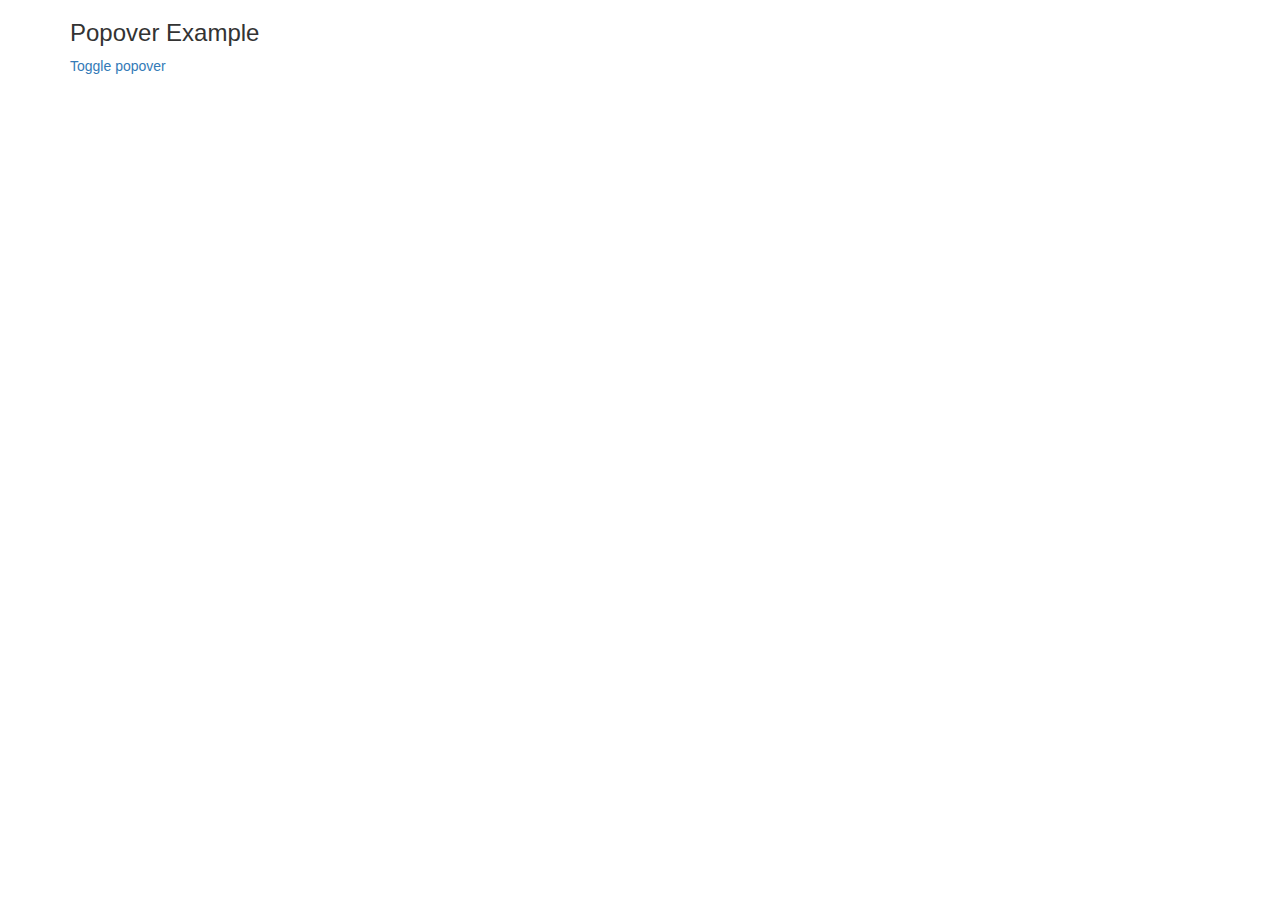
<file: test2.html>
<!DOCTYPE html>
<html lang="en">
  <head>
    <meta charset="UTF-8" />
    <meta http-equiv="X-UA-Compatible" content="IE=edge" />
    <meta name="viewport" content="width=device-width, initial-scale=1.0" />
    <title>Document</title>
    <meta charset="utf-8" />
    <meta name="viewport" content="width=device-width, initial-scale=1" />
    <link
      rel="stylesheet"
      href="https://maxcdn.bootstrapcdn.com/bootstrap/3.4.1/css/bootstrap.min.css"
    />
    <script src="https://ajax.googleapis.com/ajax/libs/jquery/3.5.1/jquery.min.js"></script>
    <script src="https://maxcdn.bootstrapcdn.com/bootstrap/3.4.1/js/bootstrap.min.js"></script>
  </head>
  <body>
    <div class="container">
      <h3>Popover Example</h3>
      <a
        href="#"
        data-toggle="popover"
        title="Popover Header"
        data-content="Some content inside the popover"
        >Toggle popover</a
      >
    </div>

    <script>
      $(document).ready(function () {
        $('[data-toggle="popover"]').popover();
      });
    </script>
  </body>
</html>
</file>
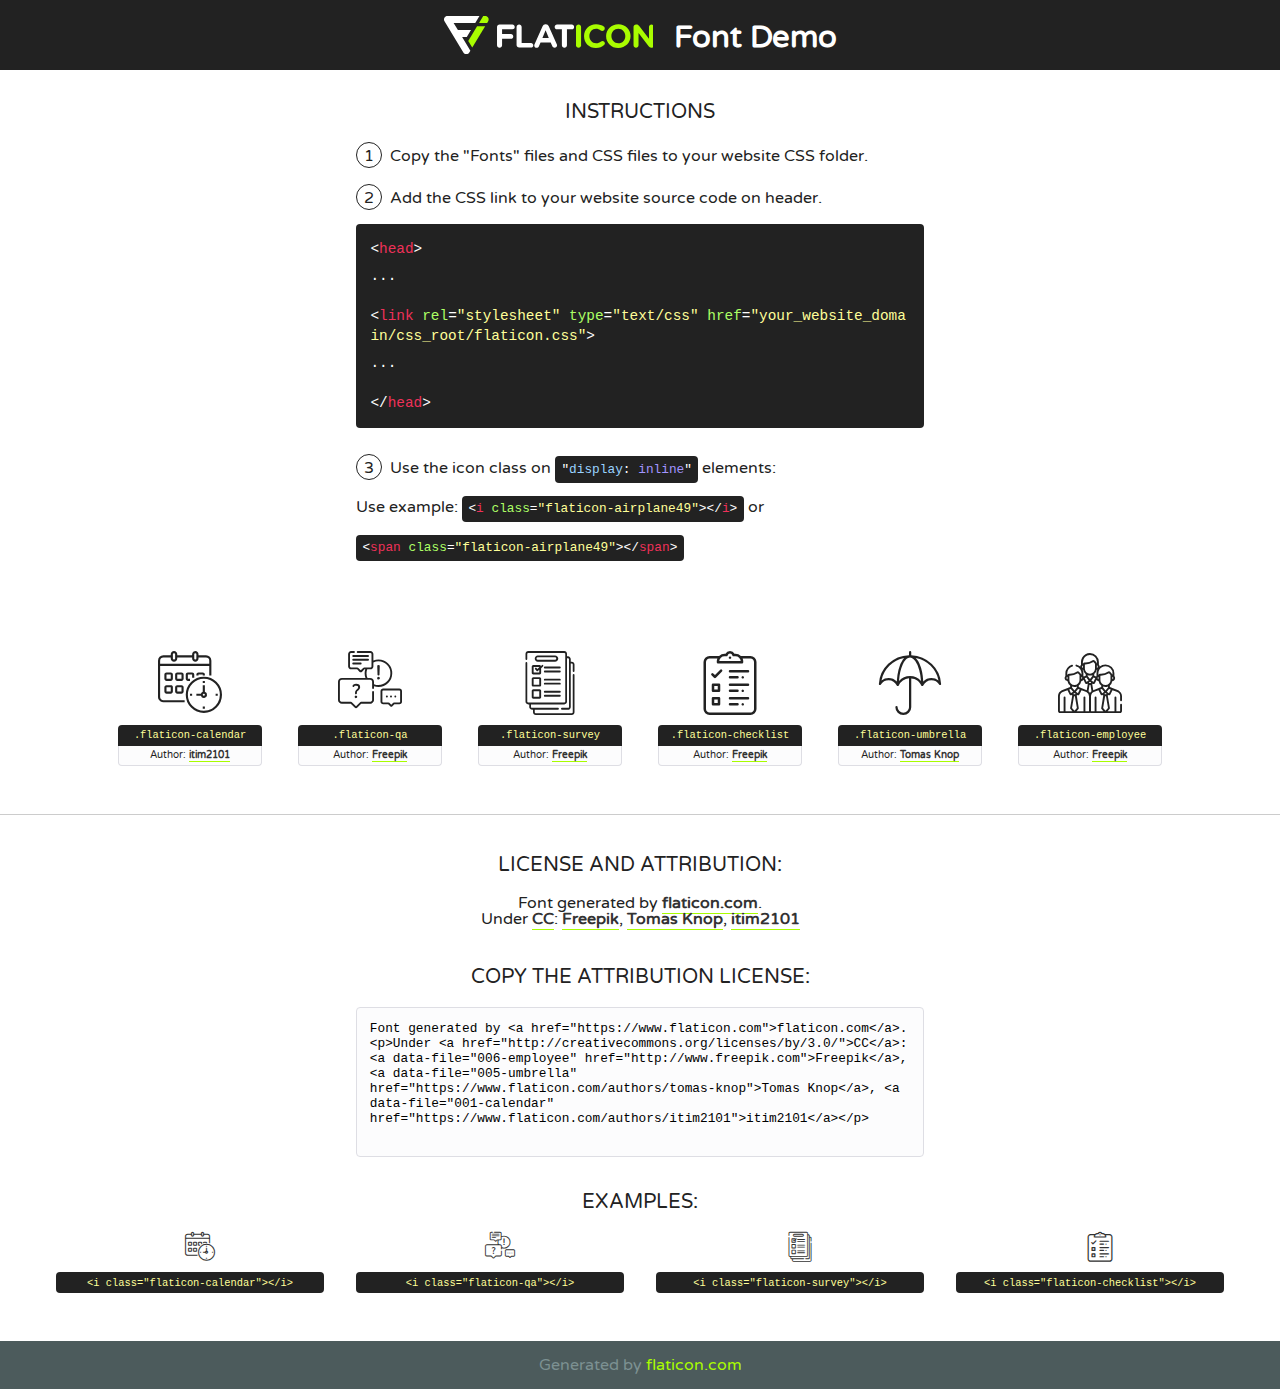
<file: fonts/flaticon/font/flaticon.html>
<!DOCTYPE html>
<!--
  Flaticon icon font: Flaticon
  Creation date: 16/04/2020 13:01
-->
<html>
<!DOCTYPE html>
<html>

<head>
    <title>Flaticon WebFont</title>
    <link href="http://fonts.googleapis.com/css?family=Varela+Round" rel="stylesheet" type="text/css" />
    <link rel="stylesheet" type="text/css" href="flaticon.css">
    <meta charset="UTF-8">
    <style>
    html, body, div, span, applet, object, iframe,
    h1, h2, h3, h4, h5, h6, p, blockquote, pre,
    a, abbr, acronym, address, big, cite, code,
    del, dfn, em, img, ins, kbd, q, s, samp,
    small, strike, strong, sub, sup, tt, var,
    b, u, i, center,
    dl, dt, dd, ol, ul, li,
    fieldset, form, label, legend,
    table, caption, tbody, tfoot, thead, tr, th, td,
    article, aside, canvas, details, embed, 
    figure, figcaption, footer, header, hgroup, 
    menu, nav, output, ruby, section, summary,
    time, mark, audio, video {
        margin: 0;
        padding: 0;
        border: 0;
        font-size: 100%;
        font: inherit;
        vertical-align: baseline;
    }
    /* HTML5 display-role reset for older browsers */
    article, aside, details, figcaption, figure, 
    footer, header, hgroup, menu, nav, section {
        display: block;
    }
    body {
        line-height: 1;
    }
    ol, ul {
        list-style: none;
    }
    blockquote, q {
        quotes: none;
    }
    blockquote:before, blockquote:after,
    q:before, q:after {
        content: '';
        content: none;
    }
    table {
        border-collapse: collapse;
        border-spacing: 0;
    }
    body {
        font-family: 'Varela Round', Helvetica, Arial, sans-serif;
        font-size: 16px;
        color: #222;
    }
    a {
        color: #333;
        border-bottom: 1px solid #a9fd00;
        font-weight: bold;
        text-decoration: none;
    }
    * {
        -moz-box-sizing: border-box;
        -webkit-box-sizing: border-box;
        box-sizing: border-box;
        margin: 0;
        padding: 0;
    }
    [class^="flaticon-"]:before, [class*=" flaticon-"]:before, [class^="flaticon-"]:after, [class*=" flaticon-"]:after {
        font-family: Flaticon;
        font-size: 30px;
        font-style: normal;
        margin-left: 20px;
        color: #333;
    }
    .wrapper {
        max-width: 600px;
        margin: auto;
        padding: 0 1em;
    }
    .title {
        font-size: 1.25em;
        text-align: center;
        margin-bottom: 1em;
        text-transform: uppercase;
    }
    header {
        text-align: center;
        background-color: #222;
        color: #fff;
        padding: 1em;
    }
    header .logo {
        width: 210px;
        height: 38px;
        display: inline-block;
        vertical-align: middle;
        margin-right: 1em;
        border: none;
    }
    header strong {
        font-size: 1.95em;
        font-weight: bold;
        vertical-align: middle;
        margin-top: 5px;
        display: inline-block;
    }
    .demo {
        margin: 2em auto;
        line-height: 1.25em;
    }
    .demo ul li {
        margin-bottom: 1em;
    }
    .demo ul li .num {
        color: #222;
        border-radius: 20px;
        display: inline-block;
        width: 26px;
        padding: 3px;
        height: 26px;
        text-align: center;
        margin-right: 0.5em;
        border: 1px solid #222;
    }
    .demo ul li code {
        background-color: #222;
        border-radius: 4px;
        padding: 0.25em 0.5em;
        display: inline-block;
        color: #fff;
        font-family: Consolas,Monaco,Lucida Console,Liberation Mono,DejaVu Sans Mono,Bitstream Vera Sans Mono,Courier New, monospace;
        font-weight: lighter;
        margin-top: 1em;
        font-size: 0.8em;
        word-break: break-all;
    }
    .demo ul li code.big {
        padding: 1em;
        font-size: 0.9em;
    }
    .demo ul li code .red {
        color: #EF3159;
    }
    .demo ul li code .green {
        color: #ACFF65;
    }
    .demo ul li code .yellow {
        color: #FFFF99;
    }
    .demo ul li code .blue {
        color: #99D3FF;
    }
    .demo ul li code .purple {
        color: #A295FF;
    }
    .demo ul li code .dots {
        margin-top: 0.5em;
        display: block;
    }
    #glyphs {
        border-bottom: 1px solid #ccc;
        padding: 2em 0;
        text-align: center;
    }
    .glyph {
        display: inline-block;
        width: 9em;
        margin: 1em;
        text-align: center;
        vertical-align: top;
        background: #FFF;
    }
    .glyph .glyph-icon {
        padding: 10px;
        display: block;
        font-family:"Flaticon";
        font-size: 64px;
        line-height: 1;
    }
    .glyph .glyph-icon:before {
        font-size: 64px;
        color: #222;
        margin-left: 0;
    }
    .class-name {
        font-size: 0.65em;
        background-color: #222;
        color: #fff;
        border-radius: 4px 4px 0 0;
        padding: 0.5em;
        color: #FFFF99;
        font-family: Consolas,Monaco,Lucida Console,Liberation Mono,DejaVu Sans Mono,Bitstream Vera Sans Mono,Courier New, monospace;
    }
    .author-name {
        font-size: 0.6em;
        background-color: #fcfcfd;
        border: 1px solid #DEDEE4;
        border-top: 0;
        border-radius: 0 0 4px 4px;
        padding: 0.5em;
    }
    .class-name:last-child {
        font-size: 10px;
        color:#888;
    }
    .class-name:last-child a {
        font-size: 10px;
        color:#555;
    }
    .class-name:last-child a:hover {
        color:#a9fd00;
    }
    .glyph > input {
        display: block;
        width: 100px;
        margin: 5px auto;
        text-align: center;
        font-size: 12px;
        cursor: text;
    }
    .glyph > input.icon-input {
        font-family:"Flaticon";
        font-size: 16px;
        margin-bottom: 10px;
    }
    .attribution .title {
        margin-top: 2em;
    }
    .attribution textarea {
        background-color: #fcfcfd;
        padding: 1em;
        border: none;
        box-shadow: none;
        border: 1px solid #DEDEE4;
        border-radius: 4px;
        resize: none;
        width: 100%;
        height: 150px;
        font-size: 0.8em;
        font-family: Consolas,Monaco,Lucida Console,Liberation Mono,DejaVu Sans Mono,Bitstream Vera Sans Mono,Courier New, monospace;
        -webkit-appearance: none;
    }
    .iconsuse {
        margin: 2em auto;
        text-align: center;
        max-width: 1200px;
    }
    .iconsuse:after {
        content: '';
        display: table;
        clear: both;
    }
    .iconsuse .image {
        float: left;
        width: 25%;
        padding: 0 1em;
    }
    .iconsuse .image p {
        margin-bottom: 1em;
    }
    .iconsuse .image span {
        display: block;
        font-size: 0.65em;
        background-color: #222;
        color: #fff;
        border-radius: 4px;
        padding: 0.5em;
        color: #FFFF99;
        margin-top: 1em;
        font-family: Consolas,Monaco,Lucida Console,Liberation Mono,DejaVu Sans Mono,Bitstream Vera Sans Mono,Courier New, monospace;
    }
    #footer {
        text-align: center;
        background-color: #4C5B5C;
        color: #7c9192;
        padding: 1em;
    }
    #footer a {
        border: none;
        color: #a9fd00;
        font-weight: normal;
    }
    @media (max-width: 960px) {
        .iconsuse .image {
            width: 50%;
        }
    }
    @media (max-width: 560px) {
        .iconsuse .image {
            width: 100%;
        }
    }
    </style>
</head>

<body class="characters-off">

    <header>
        <a href="https://www.flaticon.com" target="_blank" class="logo">
            <svg version="1.1" xmlns="http://www.w3.org/2000/svg" xmlns:xlink="http://www.w3.org/1999/xlink" xmlns:a="http://ns.adobe.com/AdobeSVGViewerExtensions/3.0/" viewBox="0 0 560.875 102.036" enable-background="new 0 0 560.875 102.036" xml:space="preserve">
                <defs>
                </defs>
                <g>
                    <g class="letters">
                        <path fill="#ffffff" d="M141.596,29.675c0-3.777,2.985-6.767,6.764-6.767h34.438c3.426,0,6.15,2.728,6.15,6.15
                        c0,3.43-2.724,6.149-6.15,6.149h-27.674v13.091h23.719c3.429,0,6.151,2.724,6.151,6.15c0,3.43-2.723,6.149-6.151,6.149h-23.719
                        v17.574c0,3.773-2.986,6.761-6.764,6.761c-3.779,0-6.764-2.989-6.764-6.761V29.675z"></path>
                        <path fill="#ffffff" d="M193.844,29.149c0-3.781,2.985-6.767,6.764-6.767c3.776,0,6.763,2.985,6.763,6.767v42.957h25.039
                        c3.426,0,6.149,2.726,6.149,6.153c0,3.425-2.723,6.15-6.149,6.15h-31.802c-3.779,0-6.764-2.986-6.764-6.768V29.149z"></path>
                        <path fill="#ffffff" d="M241.891,75.71l21.438-48.407c1.492-3.341,4.215-5.357,7.906-5.357h0.792
                        c3.686,0,6.323,2.017,7.815,5.357l21.439,48.407c0.436,0.967,0.701,1.845,0.701,2.723c0,3.602-2.809,6.501-6.414,6.501
                        c-3.161,0-5.269-1.845-6.499-4.655l-4.132-9.661h-27.059l-4.301,10.102c-1.144,2.631-3.426,4.214-6.237,4.214
                        c-3.517,0-6.24-2.81-6.24-6.325C241.1,77.64,241.451,76.677,241.891,75.71z M279.932,58.666l-8.521-20.297l-8.526,20.297H279.932
                        z"></path>
                        <path fill="#ffffff" d="M314.864,35.387H301.86c-3.429,0-6.239-2.813-6.239-6.238c0-3.429,2.811-6.24,6.239-6.24h39.533
                        c3.426,0,6.237,2.811,6.237,6.24c0,3.425-2.811,6.238-6.237,6.238h-13.001v42.785c0,3.773-2.99,6.761-6.764,6.761
                        c-3.779,0-6.764-2.989-6.764-6.761V35.387z"></path>
                        <path fill="#A9FD00" d="M352.615,29.149c0-3.781,2.985-6.767,6.767-6.767c3.774,0,6.761,2.985,6.761,6.767v49.024
                        c0,3.773-2.987,6.761-6.761,6.761c-3.781,0-6.767-2.989-6.767-6.761V29.149z"></path>
                        <path fill="#A9FD00" d="M374.132,53.836v-0.179c0-17.481,13.178-31.801,32.065-31.801c9.22,0,15.459,2.458,20.557,6.238
                        c1.402,1.054,2.637,2.985,2.637,5.357c0,3.692-2.985,6.59-6.681,6.59c-1.845,0-3.071-0.702-4.044-1.319
                        c-3.776-2.813-7.729-4.393-12.562-4.393c-10.364,0-17.831,8.611-17.831,19.154v0.173c0,10.542,7.291,19.329,17.831,19.329
                        c5.715,0,9.492-1.756,13.359-4.834c1.049-0.874,2.458-1.491,4.039-1.491c3.429,0,6.325,2.813,6.325,6.236
                        c0,2.106-1.056,3.78-2.282,4.834c-5.539,4.834-12.036,7.733-21.878,7.733C387.572,85.464,374.132,71.493,374.132,53.836z"></path>
                        <path fill="#A9FD00" d="M433.009,53.836v-0.179c0-17.481,13.79-31.801,32.766-31.801c18.981,0,32.592,14.143,32.592,31.628v0.173
                        c0,17.483-13.785,31.807-32.769,31.807C446.625,85.464,433.009,71.32,433.009,53.836z M484.224,53.836v-0.179
                        c0-10.539-7.725-19.326-18.626-19.326c-10.893,0-18.449,8.611-18.449,19.154v0.173c0,10.542,7.73,19.329,18.626,19.329
                        C476.676,72.986,484.224,64.378,484.224,53.836z"></path>
                        <path fill="#A9FD00" d="M506.233,29.321c0-3.774,2.99-6.763,6.767-6.763h1.401c3.252,0,5.183,1.583,7.029,3.953l26.093,34.265
                        V29.059c0-3.692,2.99-6.677,6.681-6.677c3.683,0,6.671,2.985,6.671,6.677v48.934c0,3.78-2.987,6.765-6.764,6.765h-0.436
                        c-3.257,0-5.188-1.581-7.034-3.953l-27.056-35.492v32.944c0,3.687-2.985,6.676-6.678,6.676c-3.683,0-6.673-2.989-6.673-6.676
                        V29.321z"></path>
                    </g>
                    <g class="insignia">
                        <path fill="#ffffff" d="M48.372,56.137h12.517l11.156-18.537H37.186L25.688,18.539h57.825L94.668,0H9.271
                        C5.925,0,2.842,1.801,1.198,4.716c-1.644,2.907-1.593,6.482,0.134,9.343l50.38,83.501c1.678,2.781,4.689,4.476,7.938,4.476
                        c3.246,0,6.257-1.695,7.935-4.476l2.898-4.804L48.372,56.137z"></path>
                        <g class="i">
                            <path fill="#A9FD00" d="M93.575,18.539h0.031v0.004l21.652,0.004l2.705-4.488c1.727-2.861,1.778-6.436,0.133-9.343
                            C116.454,1.801,113.371,0,110.026,0h-5.294L93.575,18.539z"></path>
                            <polygon fill="#A9FD00" points="88.291,27.356 64.725,66.486 75.519,84.404 109.942,27.356"></polygon>
                        </g>
                    </g>
                </g>
            </svg>
        </a>
        <strong>Font Demo</strong>
    </header>


    <section class="demo wrapper">

        <p class="title">Instructions</p>

        <ul>
            <li>
                <span class="num">1</span>Copy the "Fonts" files and CSS files to your website CSS folder.
            </li>
            <li>
                <span class="num">2</span>Add the CSS link to your website source code on header.
                <code class="big">
                    &lt;<span class="red">head</span>&gt;
                    <br/><span class="dots">...</span>
                    <br/>&lt;<span class="red">link</span> <span class="green">rel</span>=<span class="yellow">"stylesheet"</span> <span class="green">type</span>=<span class="yellow">"text/css"</span> <span class="green">href</span>=<span class="yellow">"your_website_domain/css_root/flaticon.css"</span>&gt;
                    <br/><span class="dots">...</span>
                    <br/>&lt;/<span class="red">head</span>&gt;
                </code>
            </li>

            <li>
                <p>
                    <span class="num">3</span>Use the icon class on <code>"<span class="blue">display</span>:<span class="purple"> inline</span>"</code> elements:
                    <br />
                    Use example: <code>&lt;<span class="red">i</span> <span class="green">class</span>=<span class="yellow">&quot;flaticon-airplane49&quot;</span>&gt;&lt;/<span class="red">i</span>&gt;</code> or <code>&lt;<span class="red">span</span> <span class="green">class</span>=<span class="yellow">&quot;flaticon-airplane49&quot;</span>&gt;&lt;/<span class="red">span</span>&gt;</code>
            </li>
        </ul>

    </section>




   <section id="glyphs">          
    
      
        <div class="glyph"><div class="glyph-icon flaticon-calendar"></div>
            <div class="class-name">.flaticon-calendar</div>
            <div class="author-name">Author: <a data-file="001-calendar" href="https://www.flaticon.com/authors/itim2101">itim2101</a> </div> 
        </div>        
        
        <div class="glyph"><div class="glyph-icon flaticon-qa"></div>
            <div class="class-name">.flaticon-qa</div>
            <div class="author-name">Author: <a data-file="002-qa" href="http://www.freepik.com">Freepik</a> </div> 
        </div>        
        
        <div class="glyph"><div class="glyph-icon flaticon-survey"></div>
            <div class="class-name">.flaticon-survey</div>
            <div class="author-name">Author: <a data-file="003-survey" href="http://www.freepik.com">Freepik</a> </div> 
        </div>        
        
        <div class="glyph"><div class="glyph-icon flaticon-checklist"></div>
            <div class="class-name">.flaticon-checklist</div>
            <div class="author-name">Author: <a data-file="004-checklist" href="http://www.freepik.com">Freepik</a> </div> 
        </div>        
        
        <div class="glyph"><div class="glyph-icon flaticon-umbrella"></div>
            <div class="class-name">.flaticon-umbrella</div>
            <div class="author-name">Author: <a data-file="005-umbrella" href="https://www.flaticon.com/authors/tomas-knop">Tomas Knop</a> </div> 
        </div>        
        
        <div class="glyph"><div class="glyph-icon flaticon-employee"></div>
            <div class="class-name">.flaticon-employee</div>
            <div class="author-name">Author: <a data-file="006-employee" href="http://www.freepik.com">Freepik</a> </div> 
        </div>        
        

    </section>



    <section class="attribution wrapper"   style="text-align:center;">

      <div class="title">License and attribution:</div><div class="attrDiv">Font generated by <a href="https://www.flaticon.com">flaticon.com</a>. <div><p>Under <a href="http://creativecommons.org/licenses/by/3.0/">CC</a>: <a data-file="006-employee" href="http://www.freepik.com">Freepik</a>, <a data-file="005-umbrella" href="https://www.flaticon.com/authors/tomas-knop">Tomas Knop</a>, <a data-file="001-calendar" href="https://www.flaticon.com/authors/itim2101">itim2101</a></p>  </div>
      </div>
      <div class="title">Copy the Attribution License:</div>

    <textarea onclick="this.focus();this.select();">Font generated by &lt;a href=&quot;https://www.flaticon.com&quot;&gt;flaticon.com&lt;/a&gt;. <p>Under <a href="http://creativecommons.org/licenses/by/3.0/">CC</a>: <a data-file="006-employee" href="http://www.freepik.com">Freepik</a>, <a data-file="005-umbrella" href="https://www.flaticon.com/authors/tomas-knop">Tomas Knop</a>, <a data-file="001-calendar" href="https://www.flaticon.com/authors/itim2101">itim2101</a></p>  
     </textarea>

    </section>

    <section class="iconsuse">

          <div class="title">Examples:</div>            
             
            <div class="image">
                <p>
                    <i class="glyph-icon flaticon-calendar"></i> 
                    <span>&lt;i class=&quot;flaticon-calendar&quot;&gt;&lt;/i&gt;</span>
                </p>
            </div>
            
            <div class="image">
                <p>
                    <i class="glyph-icon flaticon-qa"></i> 
                    <span>&lt;i class=&quot;flaticon-qa&quot;&gt;&lt;/i&gt;</span>
                </p>
            </div>
            
            <div class="image">
                <p>
                    <i class="glyph-icon flaticon-survey"></i> 
                    <span>&lt;i class=&quot;flaticon-survey&quot;&gt;&lt;/i&gt;</span>
                </p>
            </div>
            
            <div class="image">
                <p>
                    <i class="glyph-icon flaticon-checklist"></i> 
                    <span>&lt;i class=&quot;flaticon-checklist&quot;&gt;&lt;/i&gt;</span>
                </p>
            </div>
                       
        </div>
                            
    </section>

<div id="footer">
    <div>Generated by <a href="https://www.flaticon.com">flaticon.com</a>
    </div>
</div>



</body>
</html>
</file>
<file: css/flaticon.css>
/*
  	Flaticon icon font: Flaticon
  	Creation date: 04/01/2019 13:45
  	*/


@font-face {
  font-family: "Flaticon";
  src: url("../fonts/flaticon/font/Flaticon.eot");
  src: url("../fonts/flaticon/font/Flaticon.eot?#iefix") format("embedded-opentype"),
       url("../fonts/flaticon/font/Flaticon.woff") format("woff"),
       url("../fonts/flaticon/font/Flaticon.ttf") format("truetype"),
       url("../fonts/flaticon/font/Flaticon.svg#Flaticon") format("svg");
  font-weight: normal;
  font-style: normal;
}

@media screen and (-webkit-min-device-pixel-ratio:0) {
  @font-face {
    font-family: "Flaticon";
    src: url("../fonts/flaticon/font/Flaticon.svg#Flaticon") format("svg");
  }
}

[class^="flaticon-"]:before, [class*=" flaticon-"]:before,
[class^="flaticon-"]:after, [class*=" flaticon-"]:after {   
  font-family: Flaticon;
  font-style: normal;
  font-weight: normal;
  font-variant: normal;
  text-transform: none;
  line-height: 1;

  /* Better Font Rendering =========== */
  -webkit-font-smoothing: antialiased;
  -moz-osx-font-smoothing: grayscale;
}

.flaticon-calendar:before { content: "\f100"; }
.flaticon-qa:before { content: "\f101"; }
.flaticon-survey:before { content: "\f102"; }
.flaticon-checklist:before { content: "\f103"; }
.flaticon-umbrella:before { content: "\f104"; }
.flaticon-employee:before { content: "\f105"; }
</file>
<file: fonts/flaticon/font/flaticon.css>
/*
  	Flaticon icon font: Flaticon
  	Creation date: 16/04/2020 13:01
  	*/

@font-face {
  font-family: "Flaticon";
  src: url("./Flaticon.eot");
  src: url("./Flaticon.eot?#iefix") format("embedded-opentype"),
       url("./Flaticon.woff2") format("woff2"),
       url("./Flaticon.woff") format("woff"),
       url("./Flaticon.ttf") format("truetype"),
       url("./Flaticon.svg#Flaticon") format("svg");
  font-weight: normal;
  font-style: normal;
}

@media screen and (-webkit-min-device-pixel-ratio:0) {
  @font-face {
    font-family: "Flaticon";
    src: url("./Flaticon.svg#Flaticon") format("svg");
  }
}

[class^="flaticon-"]:before, [class*=" flaticon-"]:before,
[class^="flaticon-"]:after, [class*=" flaticon-"]:after {   
  font-family: Flaticon;
        font-size: 20px;
font-style: normal;
margin-left: 20px;
}

.flaticon-calendar:before { content: "\f100"; }
.flaticon-qa:before { content: "\f101"; }
.flaticon-survey:before { content: "\f102"; }
.flaticon-checklist:before { content: "\f103"; }
.flaticon-umbrella:before { content: "\f104"; }
.flaticon-employee:before { content: "\f105"; }
</file>
